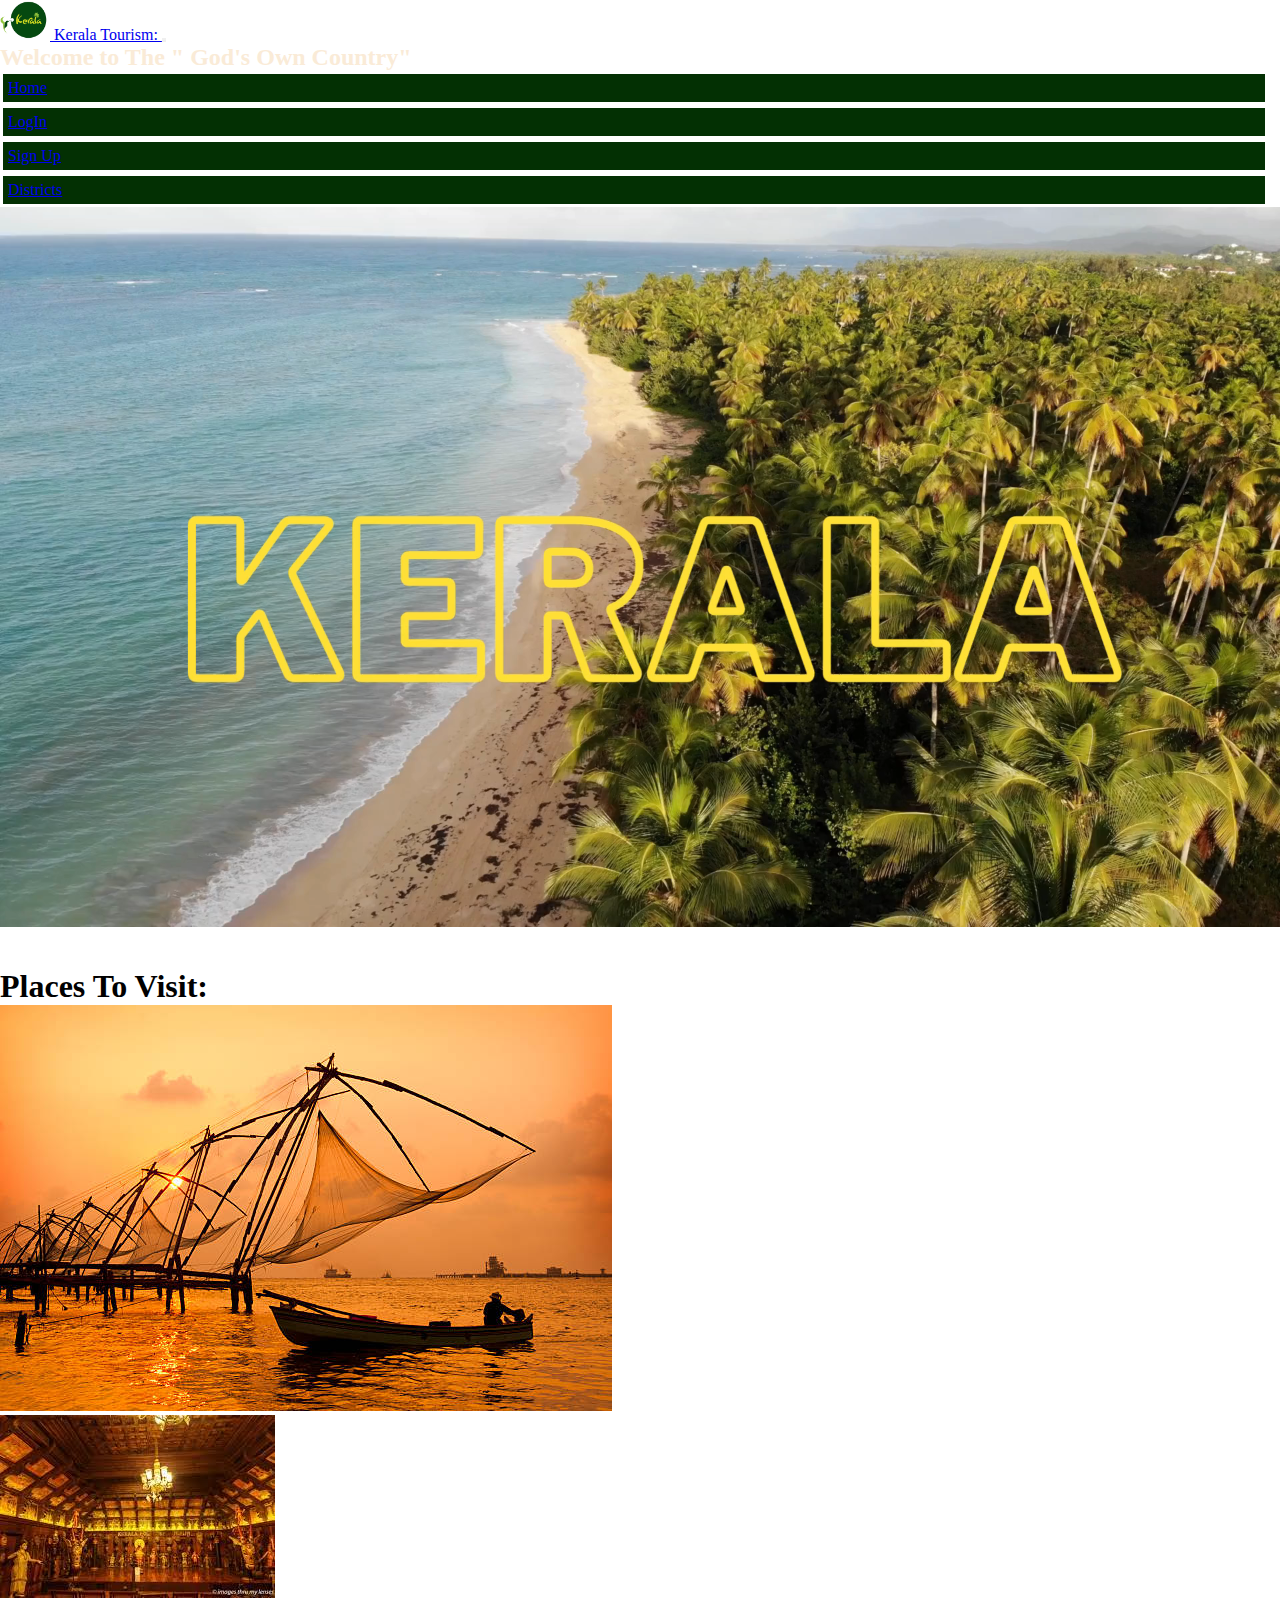
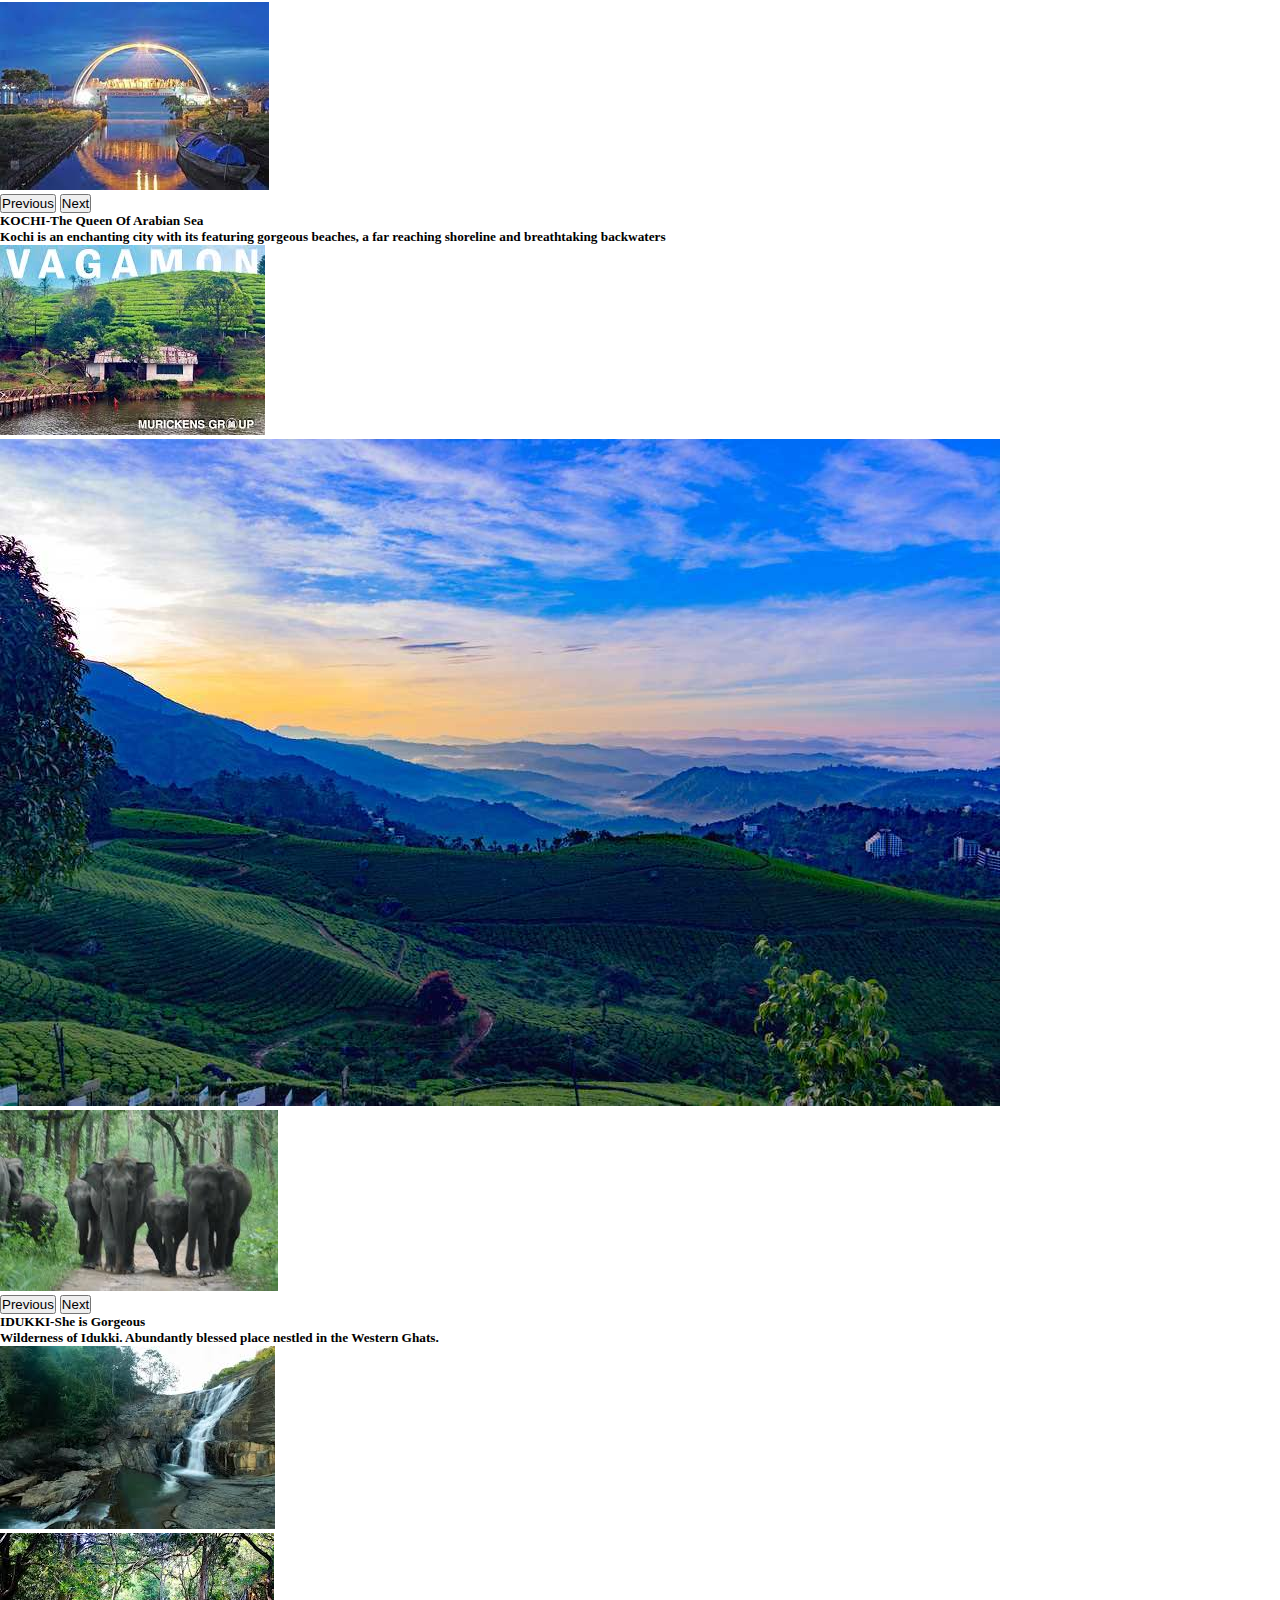
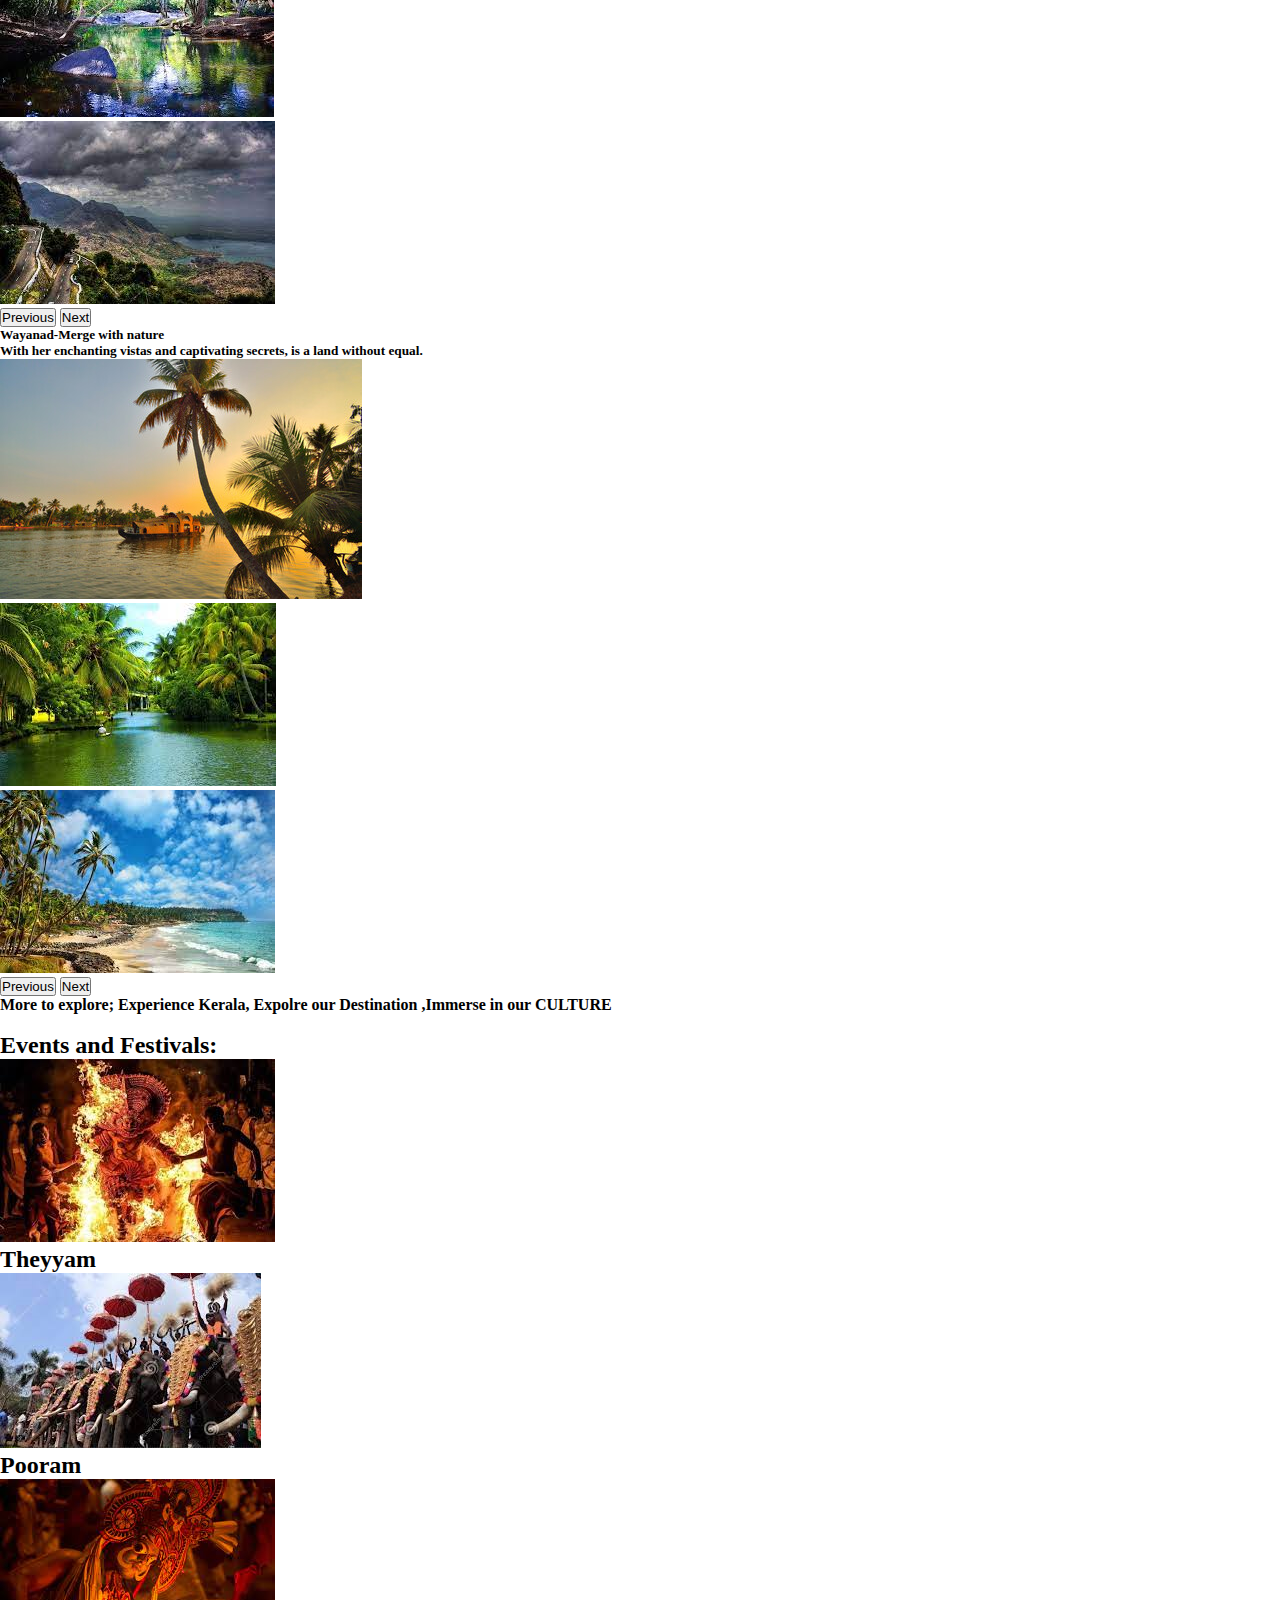
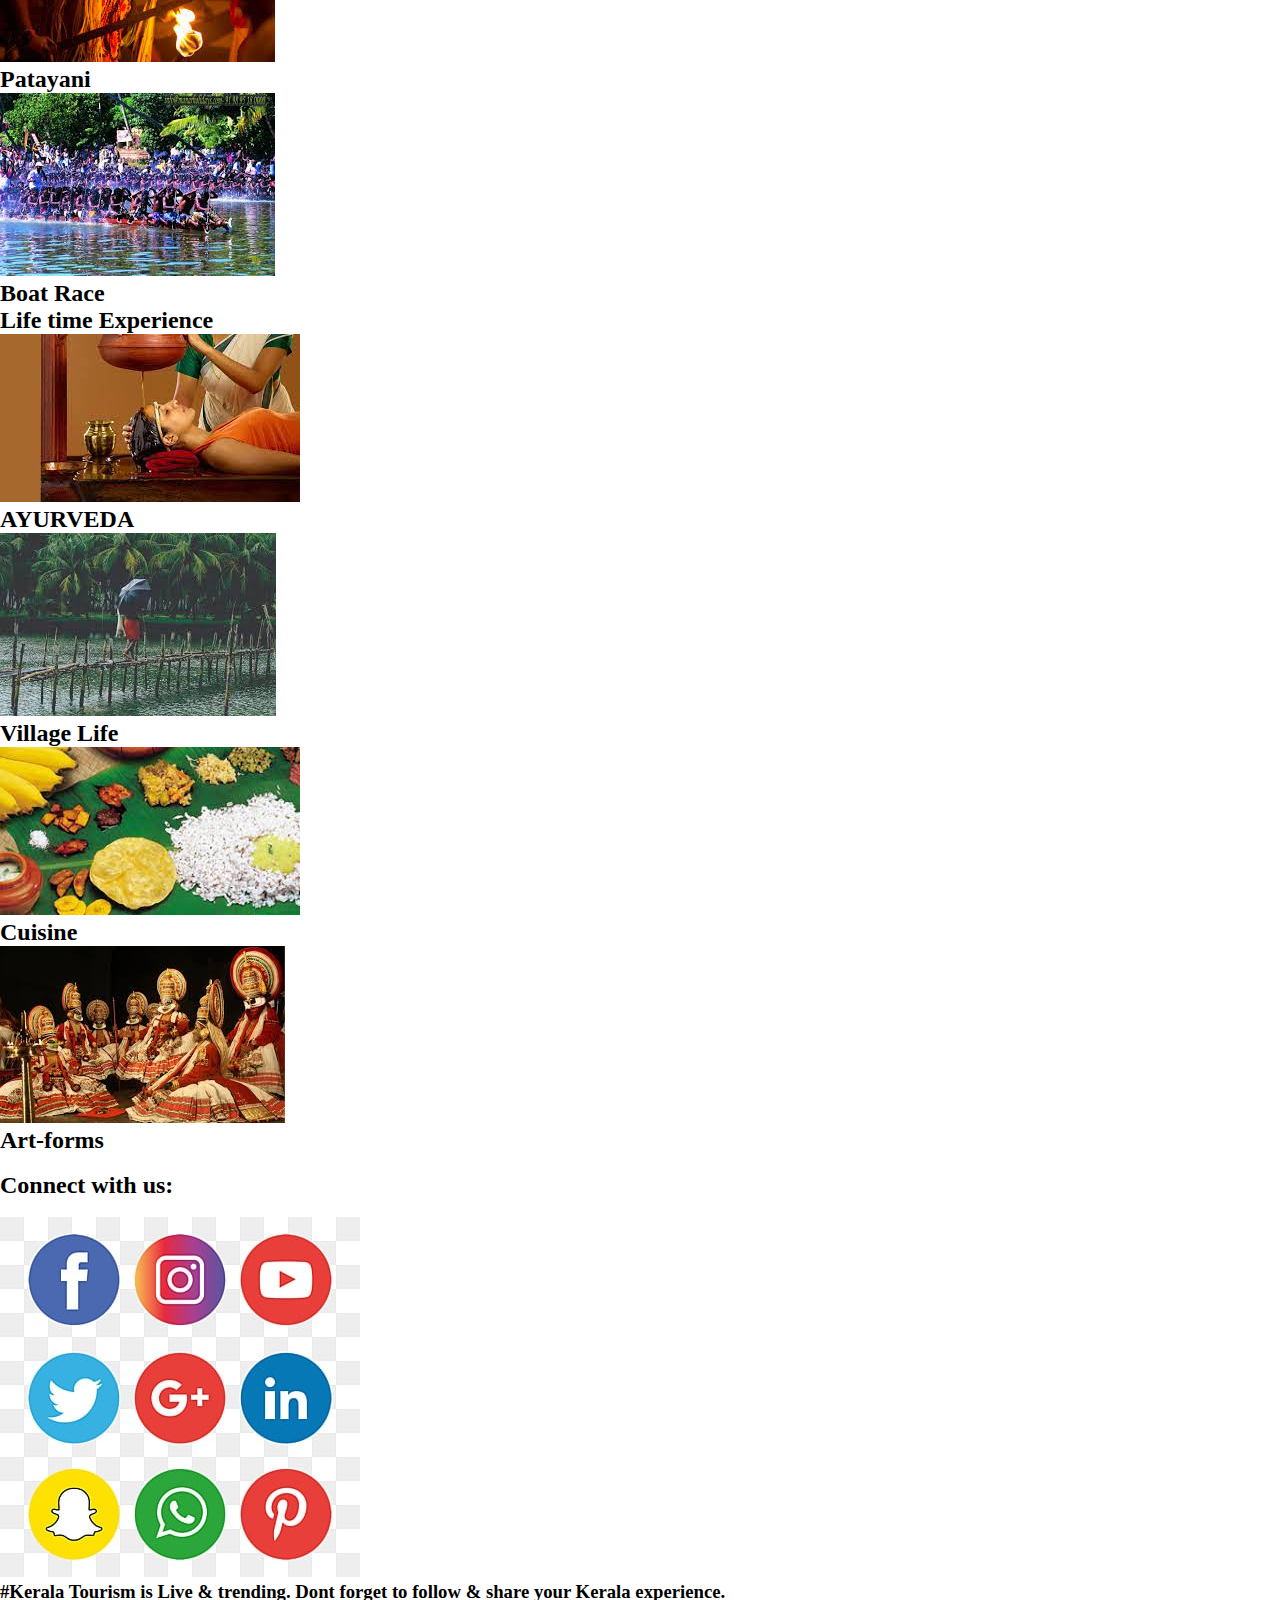
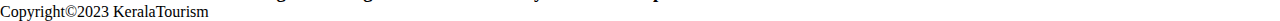
<file: index.html>
<!DOCTYPE html>
<html lang="en">
<head>
    <meta charset="UTF-8">
    <meta http-equiv="X-UA-Compatible" content="IE=edge">
    <meta name="viewport" content="width=device-width, initial-scale=1.0">
    <title>Kerala tourism;</title>
     <link rel="stylesheet" href="style.css">
    <link href="https://cdn.jsdelivr.net/npm/bootstrap@5.3.0-alpha3/dist/css/bootstrap.min.css" rel="stylesheet" integrity="sha384-KK94CHFLLe+nY2dmCWGMq91rCGa5gtU4mk92HdvYe+M/SXH301p5ILy+dN9+nJOZ" crossorigin="anonymous">
    <script src="https://cdn.jsdelivr.net/npm/bootstrap@5.3.0-alpha3/dist/js/bootstrap.bundle.min.js" integrity="sha384-ENjdO4Dr2bkBIFxQpeoTz1HIcje39Wm4jDKdf19U8gI4ddQ3GYNS7NTKfAdVQSZe" crossorigin="anonymous"></script>
</head>
 <body>
    <nav class="navbar navbar-expand-lg bg-success " class="header">
      <div class="container-fluid">
        <a class="navbar-brand text-white" href="#">
          <img src="images/logo.png" alt="Logo" width="50" height="40" class="d-inline-block align-text-top ">
          Kerala Tourism:
        </a>
        <button class="navbar-toggler " type="button" data-bs-toggle="collapse" data-bs-target="#navbarSupportedContent" aria-controls="navbarSupportedContent" aria-expanded="false" aria-label="Toggle navigation">
            <span class="navbar-toggler-icon  "></span>
          
        </button>
        <div class="wel"  ><h2>Welcome to  The " God's Own Country"</h2>
        </div>
        <div class="nav" class="collapse navbar-collapse" id="navbarSupportedContent">
          <ul class="navbar-nav ms-auto mb-2 mb-lg-0">
            <li class="nav-item">
              <a class="nav-link active text-white" aria-current="page" href="index.html">Home</a>
            </li>
            <li class="nav-item">
              <a class="nav-link text-white" href="login.html">LogIn</a>
            </li>
            <li class="nav-item">
              <a class="nav-link text-white "href="signup.html">Sign Up</a>
            </li>
            <li class="nav-item">
              <a class="nav-link text-white" href="district.html">Districts</a>
            </li>
              
          </ul>

        </div>
      </div>
    </nav>
  <!-- main container -->
    <div class="container-fluid" >
     <!-- firstline -->
      <div class="row bg-dark "  >
        <div class="col-lg-2"  width="100%">
          <!-- <img src="images/part.jpg "class="sid1" alt="" >  -->
        </div>
        <div class="col-lg-8">
          <video  loop width="100%" height="row" autoplay><source  src="images/kerala (1).mp4" type="video/ogg"></video>
        </div>
        <div class="col-lg-2">
          <!-- <img src="images/part.jpg "class="sid1" alt=""  >  -->
        </div>
      </div>
     <!-- scnd line -->
      <div class="container-fluid row " id="cad" >
        <H1><br>Places To Visit:</H1>
        <div class="container row mb-2" >
          <!-- carrd1 -->
         <div class="col-lg-3">
             <div class="card h-100">
              
                 <!-- <div class="card-body"> -->
                 <!-- hai -->
              <div id="carouselExampleAutoplaying" class="carousel slide" data-bs-ride="carousel">
                <div class="carousel-inner">
                 <div class="carousel-item active">
                     <img src="images/kochi1.jpg" class="d-block w-100 h-100" alt="KOCHI">
                   </div>
                   <div class="carousel-item">
                     <img src="images/kochi.6.1.jpg" class="d-block w-100 h-100" alt="KOCHI">
                   </div>
                   <div class="carousel-item">
                     <img src="images/kochi5.jpg" class="d-block w-100 h-100" alt="KOCHI">
                   </div>
                  </div>
                  <button class="carousel-control-prev" type="button" data-bs-target="#carouselExampleAutoplaying" data-bs-slide="prev">
                   <span class="carousel-control-prev-icon" aria-hidden="true"></span>
                   <span class="visually-hidden">Previous</span>
                  </button>
                  <button class="carousel-control-next" type="button" data-bs-target="#carouselExampleAutoplaying" data-bs-slide="next">
                   <span class="carousel-control-next-icon" aria-hidden="true"></span>
                   <span class="visually-hidden">Next</span>
                  </button>
                </div>
                  <h5 class="card-title"><B> KOCHI-The Queen Of Arabian Sea</B></h5>
                  <p class="card-text "> <h5> Kochi is an enchanting city  with its featuring gorgeous beaches, a far reaching shoreline and breathtaking backwaters</h5></p>
           </div>
           </div>
          
     <!-- card2       -->
          <div class="col-lg-3">
            <div class="card h-100">
              
              
                <div id="carouselExampleAutoplaying" class="carousel slide" data-bs-ride="carousel">
                  <div class="carousel-inner">
                    <div class="carousel-item active">
                      <img src="images/vag.jpg" class="d-block w-100 h-100" alt="IDUKKI">
                    </div>
                    <div class="carousel-item">
                      <img src="images/ID2.png" class="d-block w-100 h-100" alt="IDUKKI">
                    </div>
                    <div class="carousel-item">
                      <img src="images/idu4.jpg" class="d-block w-100 h-100" alt="IDUKKI">
                    </div>
                  </div>
                  <button class="carousel-control-prev" type="button" data-bs-target="#carouselExampleAutoplaying" data-bs-slide="prev">
                    <span class="carousel-control-prev-icon" aria-hidden="true"></span>
                    <span class="visually-hidden">Previous</span>
                  </button>
                  <button class="carousel-control-next" type="button" data-bs-target="#carouselExampleAutoplaying" data-bs-slide="next">
                    <span class="carousel-control-next-icon" aria-hidden="true"></span>
                    <span class="visually-hidden">Next</span>
                  </button>
                </div>



                <h5 class="card-title "><B>IDUKKI-She is Gorgeous </B></h5>
                <p class="card-text "><h5>Wilderness of Idukki. Abundantly blessed place nestled in the Western Ghats.</h5></p>
              
            </div>
          </div>
     <!-- crd3    -->
          <div class="col-lg-3">
             <div class="card h-100">
               <div id="carouselExampleAutoplaying" class="carousel slide" data-bs-ride="carousel">
                 <div class="carousel-inner">
                    <div class="carousel-item active">
                     <img src="images/wayn.jpg" class="d-block w-100 h-100" alt="Wayanad">
                    </div>
                    <div class="carousel-item">
                     <img src="images/wyn5.jpg" class="d-block w-100 h-100" alt="Wayanad">
                    </div>
                    <div class="carousel-item">
                     <img src="images/wyn1.jpg" class="d-block w-100 h-100" alt="Wayanad">
                     </div>
                 </div>
                   <button class="carousel-control-prev" type="button" data-bs-target="#carouselExampleAutoplaying" data-bs-slide="prev">
                     <span class="carousel-control-prev-icon" aria-hidden="true"></span>
                     <span class="visually-hidden">Previous</span>
                   </button>
                   <button class="carousel-control-next" type="button" data-bs-target="#carouselExampleAutoplaying" data-bs-slide="next">
                     <span class="carousel-control-next-icon" aria-hidden="true"></span>
                     <span class="visually-hidden">Next</span>
                   </button>
                     <h5 class="card-title"><B>Wayanad-Merge with nature</B></h5>
                    <p class="card-text"><h5> With her enchanting vistas and captivating secrets, is a land without equal.</h5></p>
               </div>
             </div>
           </div>

<!-- card4 -->
          <div class="col-lg-3">
              <div class="card h-100">
               <div id="carouselExampleAutoplaying" class="carousel slide" data-bs-ride="carousel">
                  <div class="carousel-inner">
                     <div class="carousel-item active">
                        <img src="images/bckw.jpg" class="d-block w-100" alt="...">
                     </div>
                     <div class="carousel-item">
                        <img src="images/alapi.jpg" class="d-block w-100" alt="...">
                      </div>
                      <div class="carousel-item">
                         <img src="images/beach.jpg" class="d-block w-100" alt="...">
                      </div>
                   </div>
                       <button class="carousel-control-prev" type="button" data-bs-target="#carouselExampleAutoplaying" data-bs-slide="prev">
                          <span class="carousel-control-prev-icon" aria-hidden="true"></span>
                          <span class="visually-hidden">Previous</span>
                       </button>
                       <button class="carousel-control-next" type="button" data-bs-target="#carouselExampleAutoplaying" data-bs-slide="next">
                           <span class="carousel-control-next-icon" aria-hidden="true"></span>
                          <span class="visually-hidden">Next</span>
                       </button>
                          <!-- <h2 class="card-title"><h3>kerala</h3> -->
                          <p class="card-text "><h4>More to explore; Experience Kerala, Expolre our Destination ,Immerse in our CULTURE</h4></p>
                 </div>
              </div>
            </div>
      </div>
      </div> 

      <!-- thirdline -->
      <div class="container-fluid ">
        <br>
       
          <div class="row bg-dark  text-white">
            
            <div class="col-lg-6 mt-5 mb-5">
              <h2> Events and Festivals:</h2>
              <div class="row row-cols-1 row-cols-md-2 g-4">
                <div class="col">
                  <div class="card">
                    <img src="images/theyyy.jpg" class="card-img-top" alt="Theyyam">
                    <div class="card-body">
                      <h2 class="">Theyyam</h2>
                    </div>
                  </div>
                </div>
                <div class="col">
                  <div class="card">
                    <img src="images/pooram.jpg" class="card-img-top" alt="...">
                    <div class="card-body">
                      <h2 class="card-title">Pooram</h2>
                    </div>
                  </div>
                </div>
                <div class="col">
                  <div class="card">
                    <img src="images/pata.jpg" class="card-img-top" alt="...">
                    <div class="card-body">
                      <h2 class="card-title">Patayani</h5>
                    </div>
                  </div>
                </div>
                <div class="col">
                  <div class="card">
                    <img src="images/bot.jpg" class="card-img-top" alt="...">
                    <div class="card-body">
                      <h2 class="card-title">Boat Race</h5>
                     </div>
                  </div>
                </div>
              </div>
           
            </div>
             <!-- scndcol -->
             
            <div class="col-lg-6 mt-5">
              <h2>Life time Experience</h2>
              <div class="row row-cols-1 row-cols-md-2 g-4">
                <div class="col">
                  <div class="card h-100">
                    <img src="images/ayu2.jpg" class="card-img-top h-100" alt="ayurveda">
                    <div class="card-body">
                      <h2 class="card-title">AYURVEDA</h2>
                      
                    </div>
                  </div>
                </div>
                <div class="col">
                  <div class="card h-100">
                    <img src="images/VILI.jpg" class="card-img-top" alt="villagr Life">
                    <div class="card-body">
                      <h2 class="card-title">Village Life</h2>
                      
                    </div>
                  </div>
                </div>
                <div class="col">
                  <div class="card h-100">
                    <img src="images/cus.jpg" class="card-img-top h-100" alt="cuisine">
                    <div class="card-body">
                      <h2 class="card-title">Cuisine</h2>
                    
                    </div>
                  </div>
                </div>
                <div class="col">
                  <div class="card h-100">
                    <img src="images/kath.jpg" class="card-img-top h-100" alt="art-forns">
                    <div class="card-body">
                      <h2 class="card-title">Art-forms</h2>
                      
                    </div>
                  </div>
                </div>
              </div>
            
              
              
           </div>
         </div>
       </div>
                  
               
      <div class="col text-center">
        <br>
        <h2> Connect with us:</h2><br>
         <img src="images/log.jpg" alt="logo">
        <h3>#Kerala Tourism is Live & trending. Dont forget to follow & share your Kerala experience.</h3>
        
        
      </div>
            
    </div>   
      <footer id="sticky-footer" class="flex-shrink-0 py-4 bg-success text-white-50 ">
        <p class="text-center"> Copyright&copy2023  KeralaTourism</p>
      </footer>   
  </body>
</html>
</file>
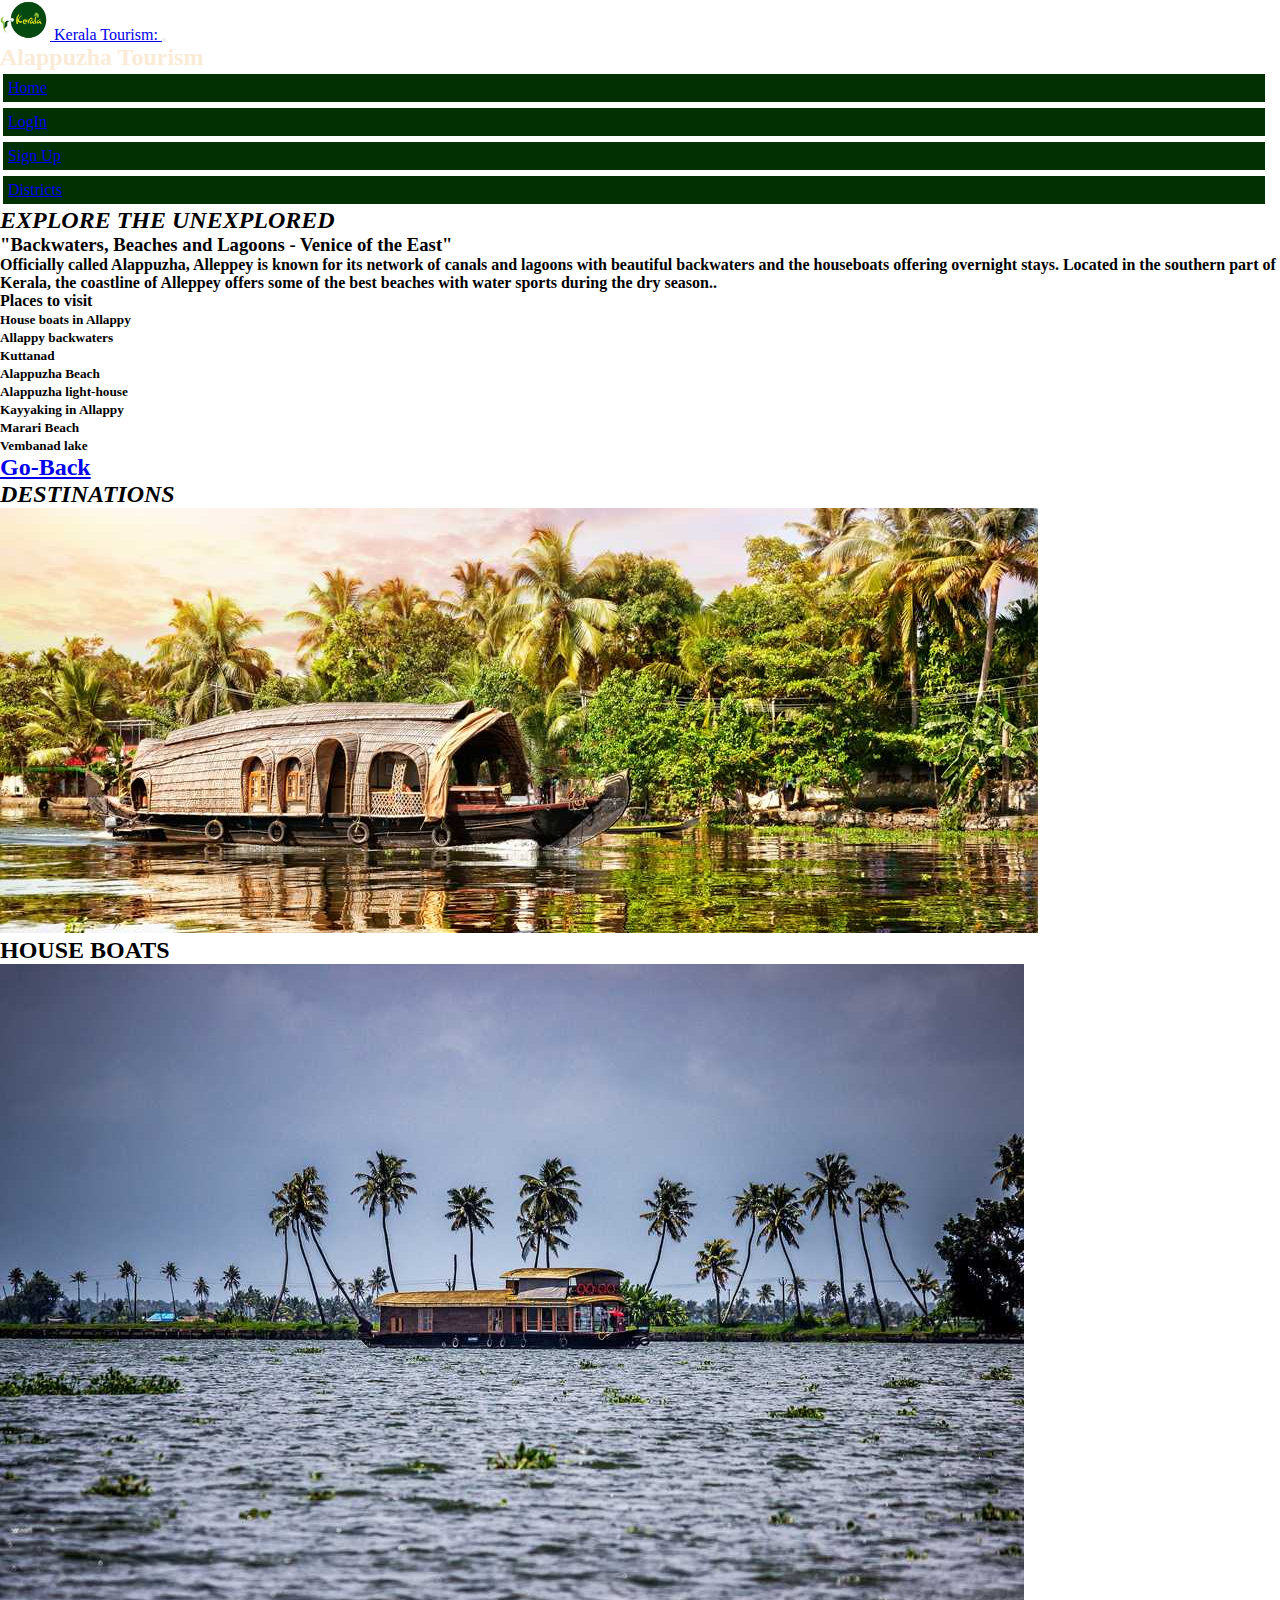
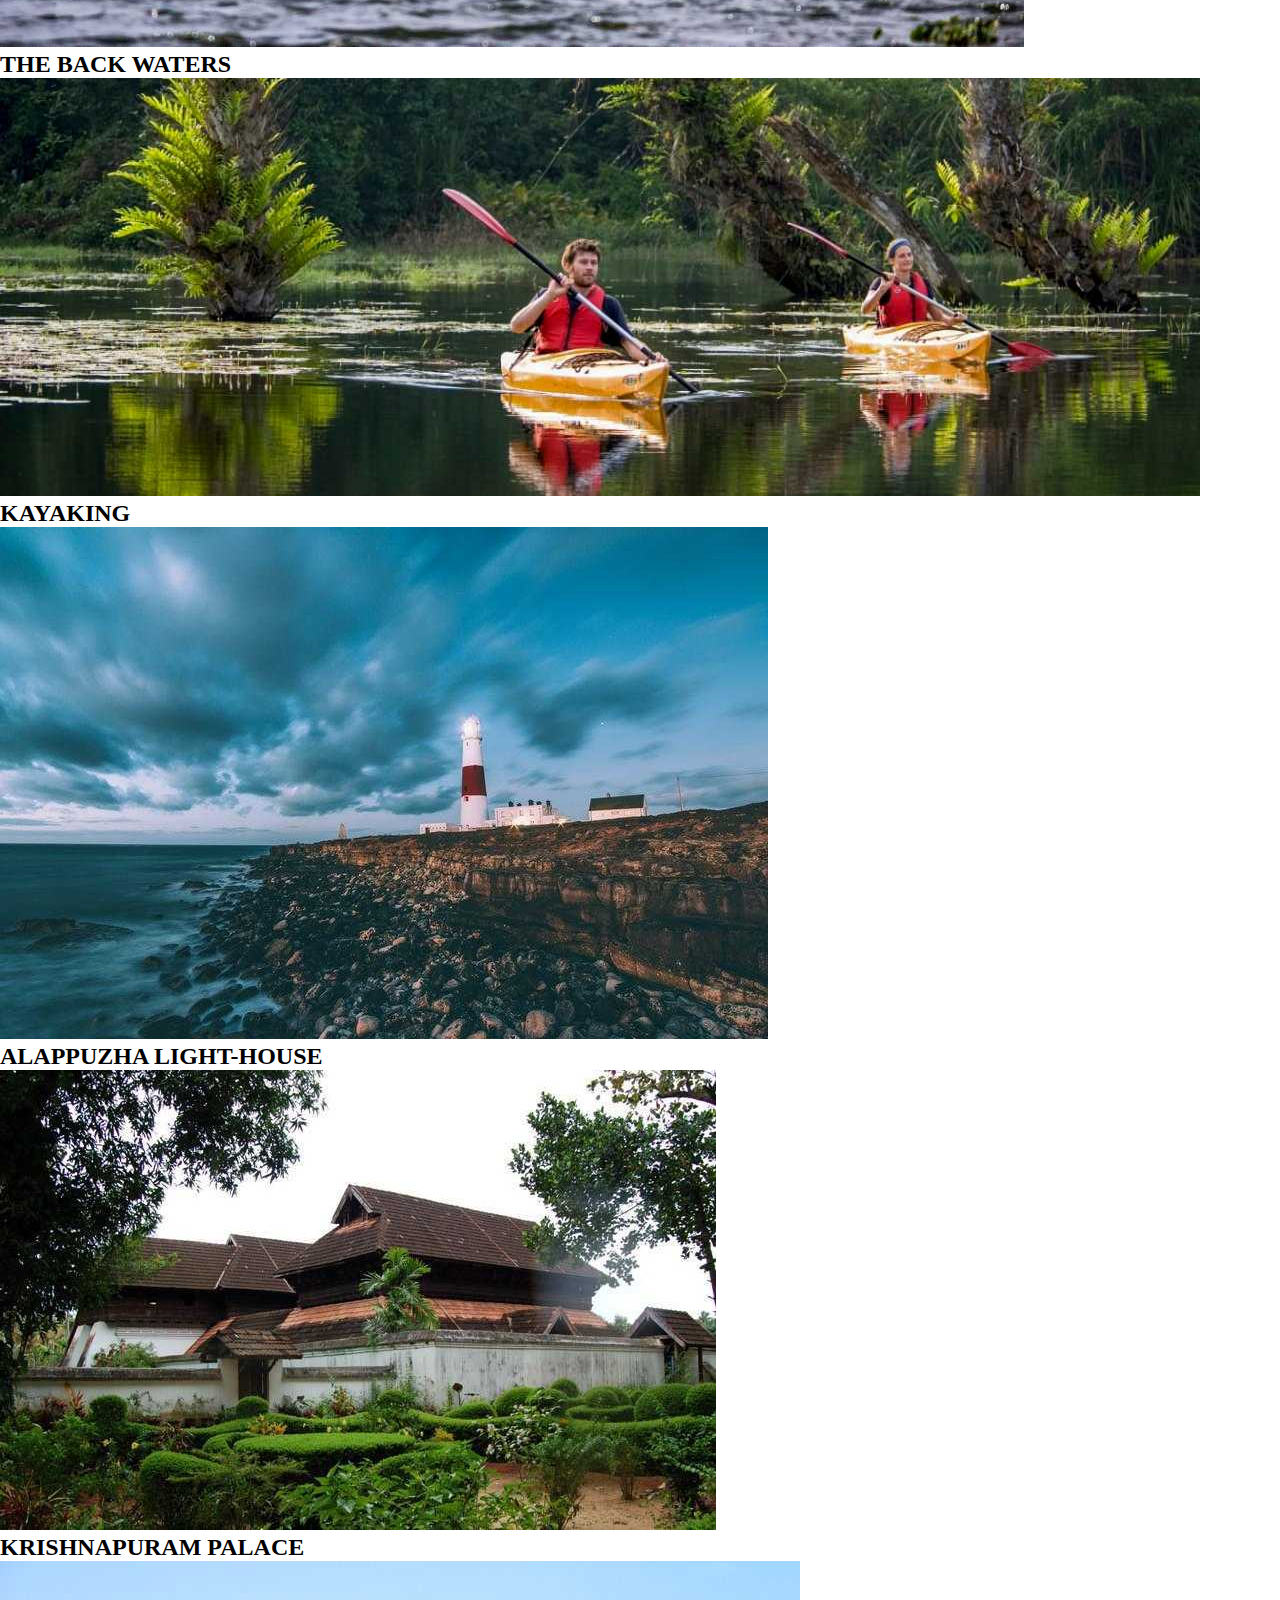
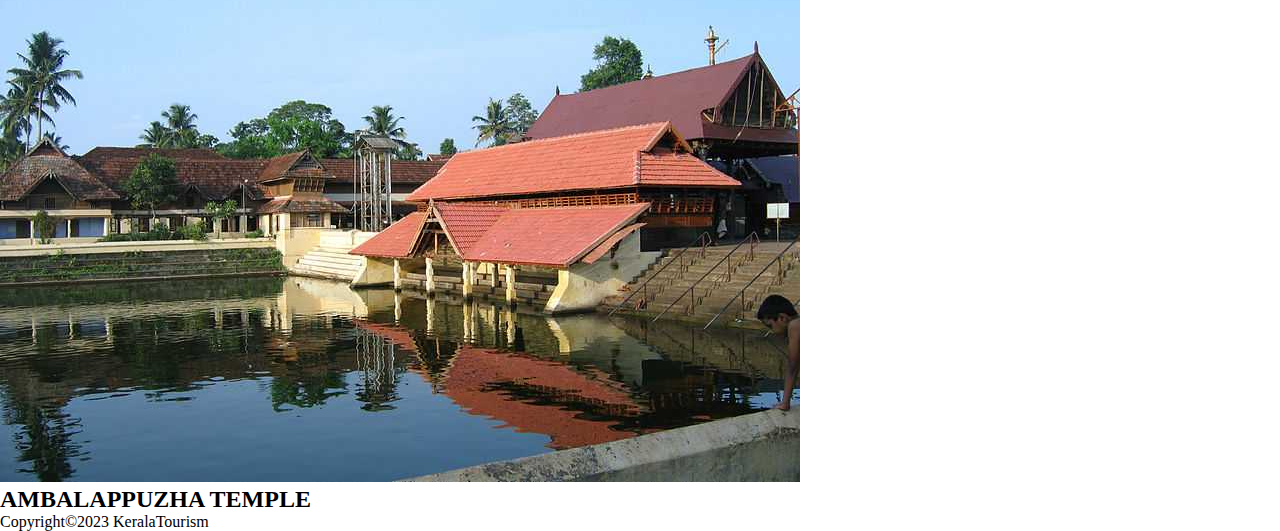
<file: alappi.html>
<!DOCTYPE html>
<html lang="en">
<head>
    <meta charset="UTF-8">
    <meta http-equiv="X-UA-Compatible" content="IE=edge">
    <meta name="viewport" content="width=device-width, initial-scale=1.0">
    <title>Kerala tourism: Alappuzha</title>
     <link rel="stylesheet" href="style.css">
    <link href="https://cdn.jsdelivr.net/npm/bootstrap@5.3.0-alpha3/dist/css/bootstrap.min.css" rel="stylesheet" integrity="sha384-KK94CHFLLe+nY2dmCWGMq91rCGa5gtU4mk92HdvYe+M/SXH301p5ILy+dN9+nJOZ" crossorigin="anonymous">
    <script src="https://cdn.jsdelivr.net/npm/bootstrap@5.3.0-alpha3/dist/js/bootstrap.bundle.min.js" integrity="sha384-ENjdO4Dr2bkBIFxQpeoTz1HIcje39Wm4jDKdf19U8gI4ddQ3GYNS7NTKfAdVQSZe" crossorigin="anonymous"></script>
</head>
 <body>
    <nav class="navbar navbar-expand-lg bg-dark  " >
      <div class="container-fluid">
        <a class="navbar-brand text-white" href="#" >
          <img src="images/logo.png" alt="Logo" width="50" height="40" class="d-inline-block align-text-top ">
          Kerala Tourism:
        </a>
        <button class="navbar-toggler " type="button" data-bs-toggle="collapse" data-bs-target="#navbarSupportedContent" aria-controls="navbarSupportedContent" aria-expanded="false" aria-label="Toggle navigation">
            <span class="navbar-toggler-icon  "></span>
          
        </button>
        <div class="wel"  ><h2>Alappuzha Tourism</h2>
        </div>
        <div class="nav" class="collapse navbar-collapse" id="navbarSupportedContent">
          <ul class="navbar-nav ms-auto mb-2 mb-lg-0">
            <li class="nav-item">
              <a class="nav-link  text-white" aria-current="page" href="index.html">Home</a>
            </li>
            <li class="nav-item">
              <a class="nav-link text-white" href="login.html">LogIn</a>
            </li>
            <li class="nav-item">
              <a class="nav-link text-white "href="signup.html">Sign Up</a>
            </li>
            <li class="nav-item">
              <a class="nav-link active text-white" href="district.html">Districts</a>
            </li>
              
          </ul>

        </div>
      </div>
    </nav>
    <div class="container-fluid row bg-dark m-2  text-white"><h2><i>EXPLORE THE UNEXPLORED</i></h2></div>
    <div class="continer-fluid row">
        <div class ="col-lg-3 bg-dark"></div>
        <div class="col-lg-6">
            <h3> <b> "Backwaters, Beaches and Lagoons - Venice of the East"</b></h3>
            <p><H4>Officially called Alappuzha, Alleppey is known for its network of canals and lagoons with beautiful backwaters and the houseboats offering overnight stays. Located in the southern part of Kerala, the coastline of Alleppey offers some of the best beaches with water sports during the dry season..</H4></p>
            <h4>Places to visit</h4>

             <ul>
                <li><h5>  House boats in Allappy</h5></li>
                <li> <h5>Allappy backwaters</h5></li>
                <li> <h5>Kuttanad</h5></li>
                <li> <h5>Alappuzha Beach</h5></li>
                <li><h5>Alappuzha light-house</h5></li>
                <li><h5>Kayyaking in Allappy</h5></li>
                <li><h5>Marari Beach</h5></li>
                <li><h5>Vembanad lake</h5></li>
             </ul>
             <a href="district.html"><h2> Go-Back </h2> </a>
        </div>
        <div class ="col-lg-3 bg-dark"></div>
    </div>
    <div class="container-fluid row bg-dark text-white m-2 "><h2><i>DESTINATIONS</i></h2></div>

    
      <!-- try2 -->
      <div class="row row-cols-1 row-cols-md-3 g-4">
        <div class="col">
          <div class="card h-100">
            <img src="images/alap2.jpg" class="card-img-top h-100" alt="HOUSEBOATS">
            <div class="card-body">
              <h2 class="">HOUSE BOATS</h2>
            </div>
          </div>
        </div>
        <div class="col">
          <div class="card">
            <img src="images/ALAP3.jpg" class="card-img-top" alt="BACKWTRS">
            <div class="card-body">
              <h2 class="card-title">THE BACK WATERS</h2>
            </div>
          </div>
        </div>
        <div class="col">
          <div class="card h-100">
            <img src="images/ALAP6.jpg" class="card-img-top h-100" alt="KAYANKING">
            <div class="card-body">
              <h2 class="card-title h-100">KAYAKING</h5>
            </div>
          </div>
        </div>
        <div class="col">
          <div class="card">
            <img src="images/alap1.jpeg" class="card-img-top" alt="plantations">
            <div class="card-body">
              <h2 class="card-title">ALAPPUZHA LIGHT-HOUSE</h5>
             </div>
          </div>
        </div>
        <div class="col">
            <div class="card  h-100">
              <img src="images/ALAP7.jpg" class="card-img-top h-100" alt="KRISHNAPURAM PALACE">
              <div class="card-body">
                <h2 class="card-title">KRISHNAPURAM PALACE</h5>
               </div>
            </div>
          </div>
          <div class="col">
            <div class="card h-100">
              <img src="images/ALP9.jpg" class="card-img-top h-100 " alt="WATERFALLS">
              <div class="card-body">
                <h2 class="card-title">AMBALAPPUZHA TEMPLE </h5>
               </div>
            </div>
          </div>
      </div>
      <footer id="sticky-footer" class="flex-shrink-0 py-4 bg-dark text-white-50 ">
        <p class="text-center"> Copyright&copy2023  KeralaTourism</p>
      </footer>   
  </body>
</html>
</file>
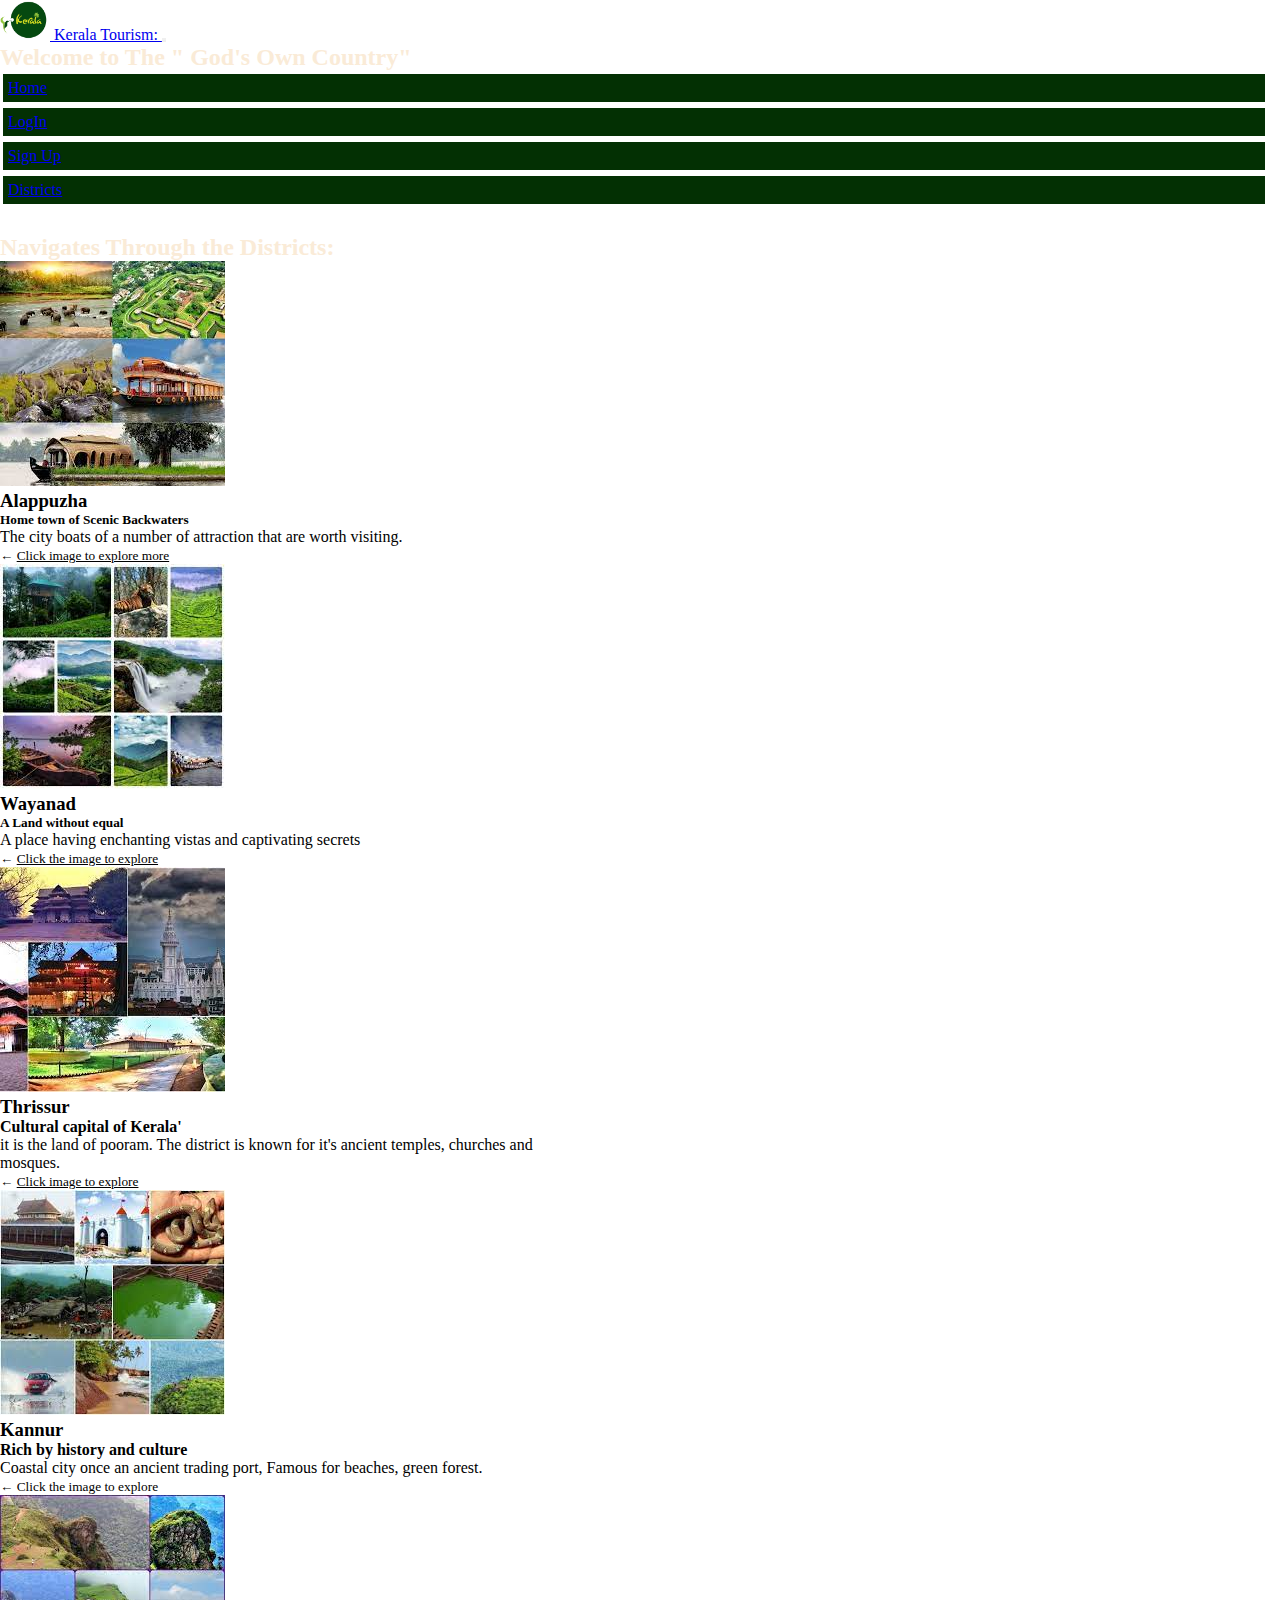
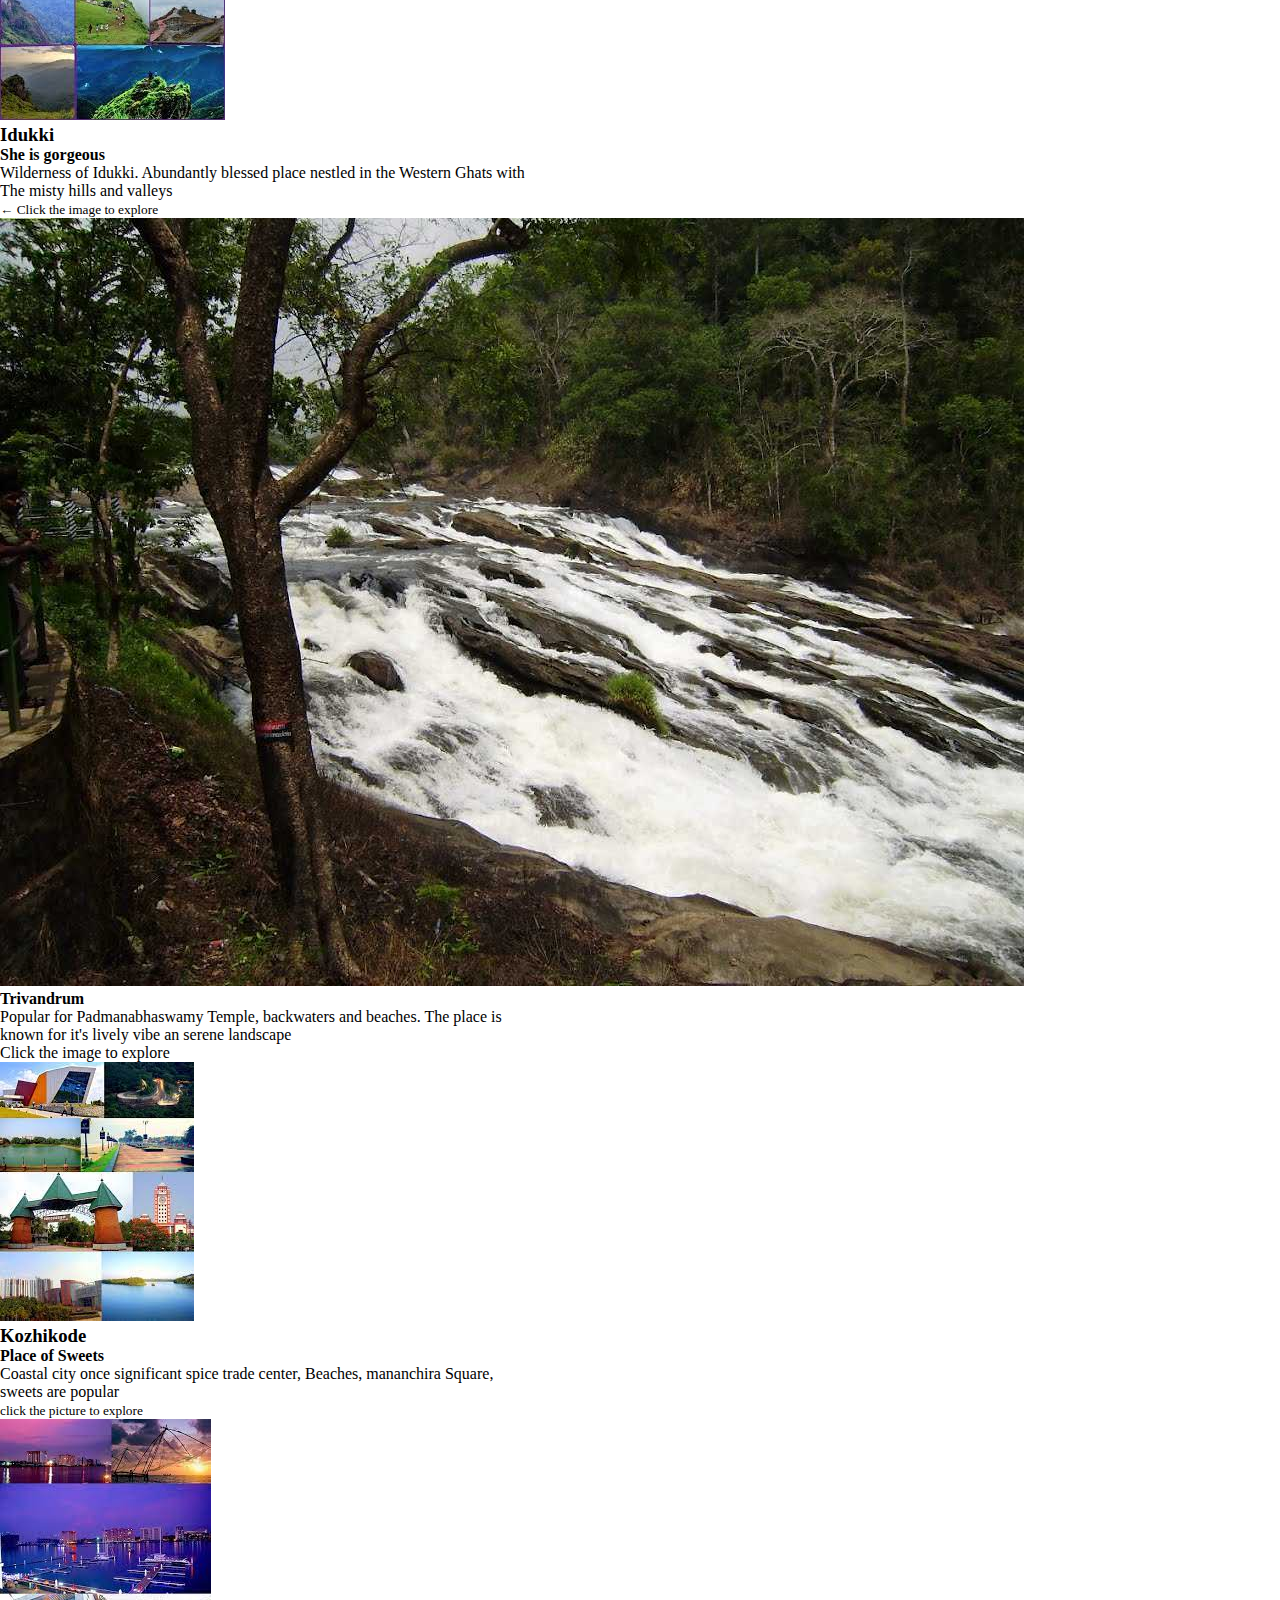
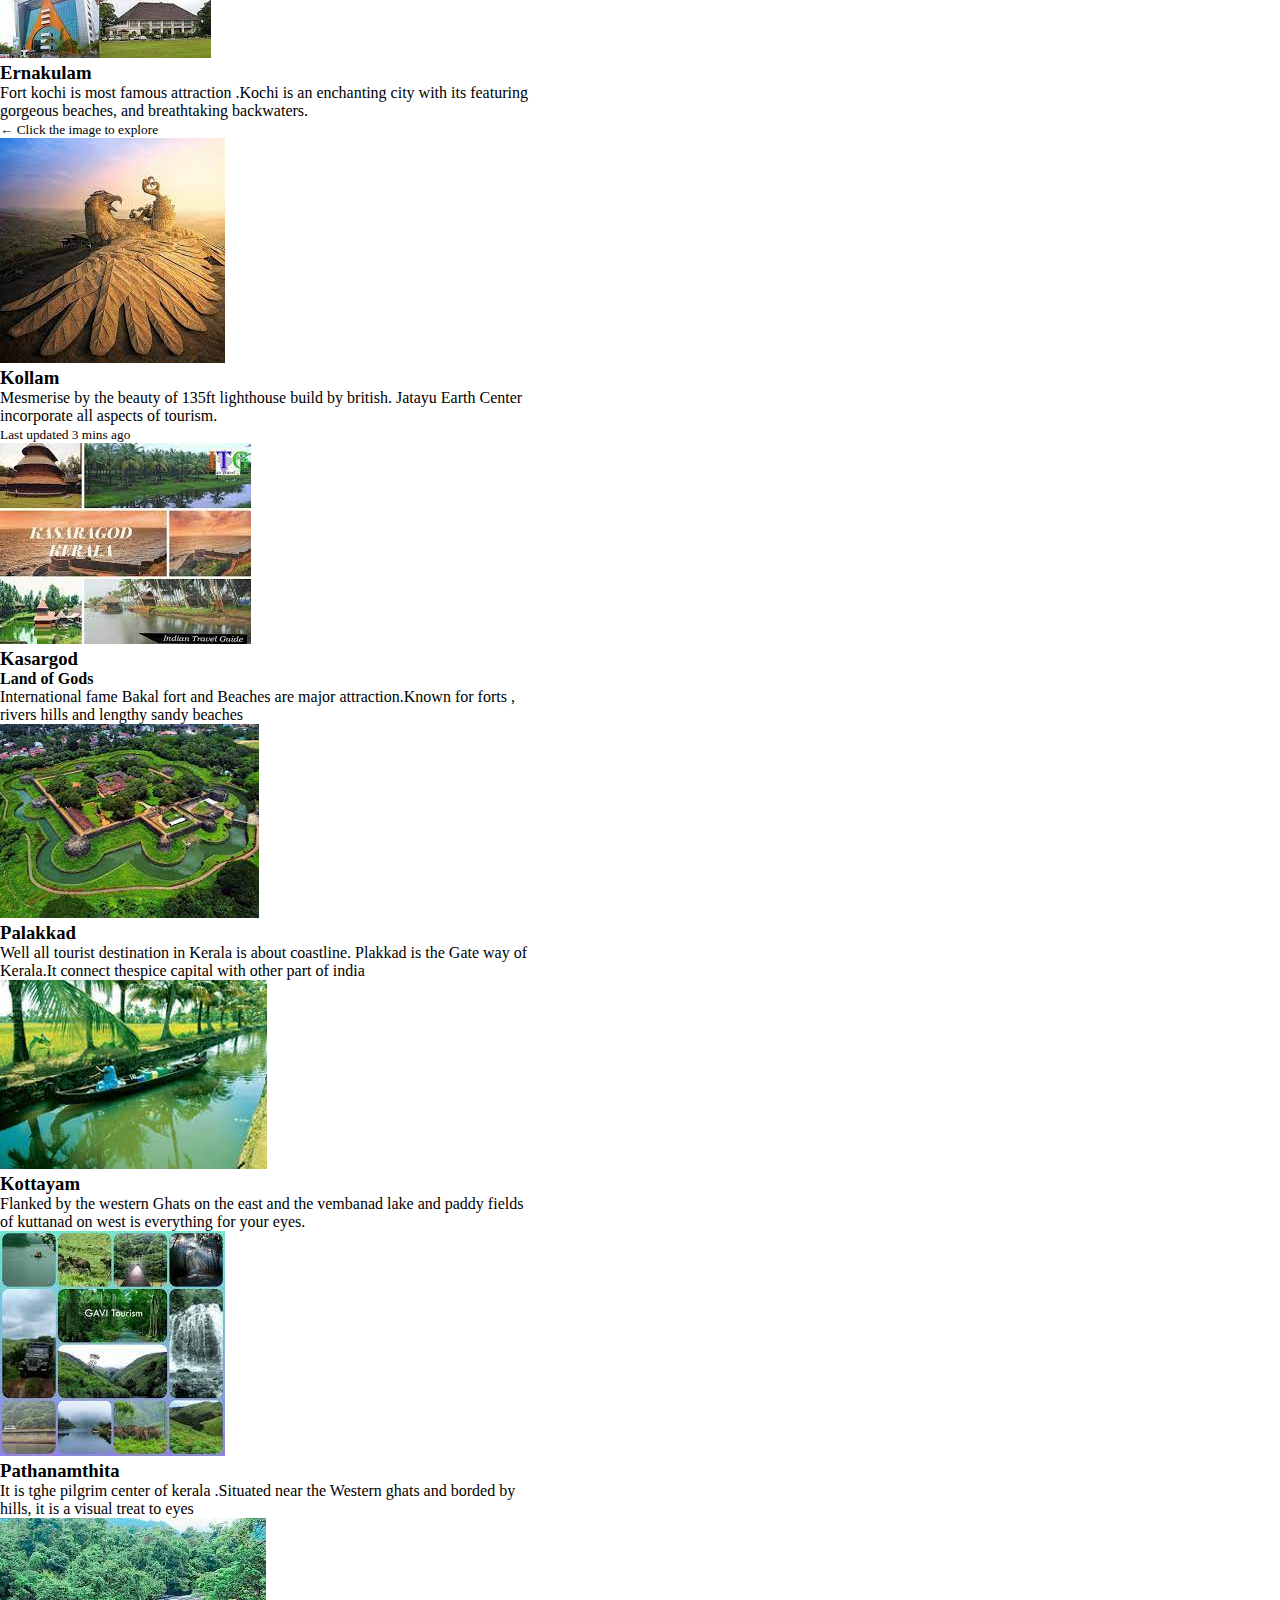
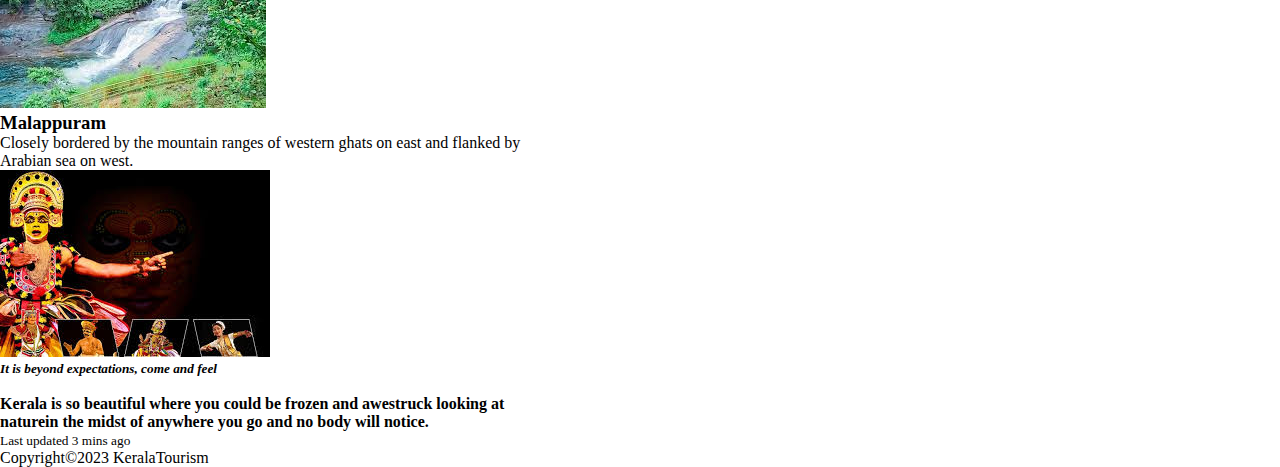
<file: district.html>
<!DOCTYPE html>
<html lang="en">
<head>
    <meta charset="UTF-8">
    <meta http-equiv="X-UA-Compatible" content="IE=edge">
    <meta name="viewport" content="width=device-width, initial-scale=1.0">
    <title>Kerala tourism - districts</title>
     <link rel="stylesheet" href="style.css">
    <link href="https://cdn.jsdelivr.net/npm/bootstrap@5.3.0-alpha3/dist/css/bootstrap.min.css" rel="stylesheet" integrity="sha384-KK94CHFLLe+nY2dmCWGMq91rCGa5gtU4mk92HdvYe+M/SXH301p5ILy+dN9+nJOZ" crossorigin="anonymous">
    <script src="https://cdn.jsdelivr.net/npm/bootstrap@5.3.0-alpha3/dist/js/bootstrap.bundle.min.js" integrity="sha384-ENjdO4Dr2bkBIFxQpeoTz1HIcje39Wm4jDKdf19U8gI4ddQ3GYNS7NTKfAdVQSZe" crossorigin="anonymous"></script>
</head>
 <body>
    <nav class="navbar navbar-expand-lg bg-success  " >
      <div class="container-fluid">
        <a class="navbar-brand text-white" href="#" >
          <img src="images/logo.png" alt="Logo" width="50" height="40" class="d-inline-block align-text-top ">
          Kerala Tourism:
        </a>
        <button class="navbar-toggler " type="button" data-bs-toggle="collapse" data-bs-target="#navbarSupportedContent" aria-controls="navbarSupportedContent" aria-expanded="false" aria-label="Toggle navigation">
            <span class="navbar-toggler-icon  "></span>
          
        </button>
        <div class="wel"  ><h2>Welcome to  The " God's Own Country"</h2>
        </div>
        <div class="nav" class="collapse navbar-collapse" id="navbarSupportedContent">
          <ul class="navbar-nav ms-auto mb-2 mb-lg-0">
            <li class="nav-item">
              <a class="nav-link  text-white" aria-current="page" href="index.html">Home</a>
            </li>
            <li class="nav-item">
              <a class="nav-link text-white" href="login.html">LogIn</a>
            </li>
            <li class="nav-item">
              <a class="nav-link text-white "href="signup.html">Sign Up</a>
            </li>
            <li class="nav-item">
              <a class="nav-link active text-white" href="district.html">Districts</a>
            </li>
              
          </ul>

        </div>
      </div>
    </nav>
     <!-- line1 -->
    <div class="container-fluid bg-dark">
      <div class="row" >
         
         <h2 id="for"> <br>Navigates Through the Districts:</h2>
        
        <div class="col-lg-4 mt-5">
         <div class="card h-100 " style="max-width: 540px;  " >
           <div class="row g-0">
              <div class="col-md-6 mt-2  ">
            
                <a href="alappi.html" ><img src="images/alap.col2.jpg" class="img-fluid rounded-start" alt="Alappuzha" height="100%"></a>
              </div>
              <div class="col-md-6 ">
                <div class="card-body ">
                   <h3 class="card-title">Alappuzha</h3> <h5>Home town of Scenic Backwaters</h5>
                  <p class="card-text">The city boats of a number of attraction that are worth visiting.</p>
                  <p class="card-text "><small class="text-body-secondary "> <b>&#8592 </b><u>Click image to explore more</u></small></p>
                  
                </div>
             </div>
           </div>
         </div>
        </div>
        <!-- l.2 -->
        <div class="col-lg-4 mt-5">
          <div class="card h-100 " style="max-width: 540px; ">
            <div class="row g-0">
               <div class="col-md-6 mt-2 ">
             
                 <a href="wayanad.html" ><img src="images/way.col.jpg" class="img-fluid rounded-start" alt="Alappuzha" height="100%"></a>
               </div>
               <div class="col-md-6 ">
                 <div class="card-body h-100 " >
                    <h3 class="card-title">Wayanad</h3>
                    <h5> A Land without equal</h5> 
                   <p class="card-text">A place having enchanting vistas and captivating secrets</p>
                   <p class="card-text"><small class="text-body-secondary"> <b>&#8592 </b><u>Click the image to explore</u></small></p>
                   
                 </div>
              </div>
            </div>
          </div>
        </div>
        <!-- 1.3 -->
        <div class="col-lg-4 mt-5">
          <div class="card h-100 " style="max-width: 540px; ">
            <div class="row g-0">
               <div class="col-md-6 mt-2 ">
             
                 <a href="thrissr.html" ><img src="images/tris.jpg" class="img-fluid rounded-start" alt="Thrissur" height="100%"></a>
               </div>
               <div class="col-md-6 ">
                 <div class="card-body">
                    <h3 class="card-title">Thrissur</h3> <h4> Cultural capital of Kerala'</h4>
                   <p class="card-text">it is the land of pooram. The district is known for it's ancient temples, churches and mosques.</p>
                   <p class="card-text"><small class="text-body-secondary"><b>&#8592 </b><u>Click image to explore</u></small></p>
                   
                 </div>
              </div>
            </div>
          </div>
        </div>
         <!-- 1.3 -->
        
        </div>
      </div>
        <!-- 2.1 -->
       <div class="row bg-dark "> 
        <div class="col-lg-4 mt-5 ">
         <div class="card h-100" style="max-width: 540px; ">
           <div class="row g-0">
              <div class="col-md-6 mt-2 ">
            
                <a href="kannur.html" ><img src="images/knr.jpg" class="img-fluid rounded-start" alt="Alappuzha" height="100%"></a>
              </div>
              <div class="col-md-6 ">
                <div class="card-body">
                   <h3 class="card-title">Kannur</h3> <h4>Rich by history and culture</h4>
                  <p class="card-text"> Coastal city once an ancient trading port, Famous for beaches, green forest.</p>
                  <p class="card-text"><small class="text-body-secondary"><b>&#8592 </b>Click the image to explore</small></p>
                  
                </div>
             </div>
           </div>
         </div>
        </div>
        <!-- 2.2 -->
        <div class="col-lg-4 mt-5">
          <div class="card h-100 " style="max-width: 540px; ">
            <div class="row g-0">
               <div class="col-md-6 mt-2 ">
             
                 <a href="idukki.html" ><img src="images/idukcol.jpg" class="img-fluid rounded-start" alt="Alappuzha" height="100%"></a>
               </div>
               <div class="col-md-6 ">
                 <div class="card-body">
                    <h3 class="card-title">Idukki</h3> <h4>She is gorgeous</h4>
                   <p class="card-text">Wilderness of Idukki. Abundantly blessed place nestled in the Western Ghats with The misty hills and valleys</p>
                   <p class="card-text"><small class="text-body-secondary"><b>&#8592 </b>Click the image to explore</small></p>
                   
                 </div>
              </div>
            </div>
          </div>
        </div>
         <!-- 2.3 -->
        <div class="col-lg-4 mt-5">
          <div class="card h-100" style="max-width: 540px; ">
            <div class="row g-0">
               <div class="col-md-6 mt-2 ">
             
                 <a href="login.html" ><img src="images/T4.jpg" class="img-fluid rounded-start h-100" alt="Alappuzha" height="100%"></a>
               </div>
               <div class="col-md-6 ">
                 <div class="card-body">
                    <h4 class="card-title">Trivandrum</h4> 
                   <p class="card-text"> Popular for Padmanabhaswamy Temple, backwaters and beaches. The place is known for it's lively vibe an serene landscape</p>
                   <p class="card-text"><small class="text-body-secondary"></small>Click the image to explore</p>
                   
                 </div>
              </div>
            </div>
          </div>
        </div>

    
      <!-- row cls -->
      </div>
      <!-- 3.1 -->
      <div class="row bg-dark ">
        <div class="col-lg-4 mt-5">
         <div class="card h-100" style="max-width: 540px; ">
           <div class="row g-0">
              <div class="col-md-6 mt-2 ">
            
                <a href="#" ><img src="images/kozhicol.jpg" class="img-fluid rounded-start" alt="Alappuzha" height="100%"></a>
              </div>
              <div class="col-md-6 ">
                <div class="card-body">
                   <h3 class="card-title">Kozhikode</h3> <h4>Place of Sweets</h4>
                  <p class="card-text">Coastal city once significant spice trade center, Beaches, mananchira Square, sweets are popular</p>
                  <p class="card-text"><small class="text-body-secondary">click the picture to explore</small></p>
                  
                </div>
             </div>
           </div>
         </div>
        </div>
        <!-- 3.2 -->
        <div class="col-lg-4 mt-5">
          <div class="card h-100 " style="max-width: 540px; ">
            <div class="row g-0">
               <div class="col-md-6 mt-2 ">
             
                 <a href="#" ><img src="images/kochicol.jpg" class="img-fluid rounded-start" alt="Alappuzha" height="100%"></a>
               </div>
               <div class="col-md-6 ">
                 <div class="card-body">
                    <h3 class="card-title">Ernakulam</h3> 
                   <p class="card-text"> Fort kochi is most famous attraction .Kochi is an enchanting city  with its featuring gorgeous beaches,  and breathtaking backwaters.</p>
                   <p class="card-text"><small class="text-body-secondary"> <b>&#8592 </b>Click the image to explore</small></p>
                   
                 </div>
              </div>
            </div>
          </div>
        
        <!-- 3.2 -->
        
        </div>
         <!-- 3.3 -->
        <div class="col-lg-4 mt-5">
          <div class="card h-100" style="max-width: 540px; ">
            <div class="row g-0">
               <div class="col-md-6 mt-2 ">
             
                 <a href="#" ><img src="images/h.jpg" class="img-fluid rounded-start" alt="Kollam" height="100%"></a>
               </div>
               <div class="col-md-6 ">
                 <div class="card-body">
                    <h3 class="card-title">Kollam</h3> 
                   <p class="card-text">Mesmerise  by the beauty of 135ft lighthouse build by british. Jatayu Earth Center incorporate all aspects of tourism.</p>
                   <p class="card-text"><small class="text-body-secondary">Last updated 3 mins ago</small></p>
                   
                 </div>
              </div>
            </div>
          </div>
        </div>
      </div>
        
       <!-- 4.1 -->
       
      <div class="row bg-dark">
        <div class="col-lg-4 mt-5">
         <div class="card " style="max-width: 540px; ">
           <div class="row g-0">
              <div class="col-md-6 mt-2 ">
            
                <a href="#" ><img src="images/kasar.jpg" class="img-fluid rounded-start" alt="Kasargod" height="100%"></a>
              </div>
              <div class="col-md-6 ">
                <div class="card-body">
                   <h3 class="card-title">Kasargod</h3> <h4>Land of Gods</h4>
                  <p class="card-text">International fame Bakal fort and Beaches are major attraction.Known for forts , rivers hills and lengthy sandy beaches</p>
                  
                 
                </div>
             </div>
           </div>
         </div>
        </div>
        <!-- 4.2 -->
        <div class="col-lg-4 mt-5">
          <div class="card h-100 " style="max-width: 540px; ">
            <div class="row g-0">
               <div class="col-md-6 mt-2 ">
             
                 <a href="#" ><img src="images/paal.jpg" class="img-fluid rounded-start" alt="Palakkad" height="100%"></a>
               </div>
               <div class="col-md-6 ">
                 <div class="card-body">
                    <h3 class="card-title">Palakkad</h3> 
                   <p class="card-text">Well all tourist destination in Kerala is about coastline. Plakkad is the Gate way of Kerala.It connect thespice capital with other part of india</p>
                   
                 </div>
              </div>
            </div>
          </div>
        </div>
         <!-- 4.3 -->
        <div class="col-lg-4 mt-5">
          <div class="card h-100" style="max-width: 540px; ">
            <div class="row g-0">
               <div class="col-md-6 mt-2 ">
             
                 <a href="#" ><img src="images/kot1.jpg" class="img-fluid rounded-start" alt="Kottayam" height="100%"></a>
               </div>
               <div class="col-md-6 ">
                 <div class="card-body">
                    <h3 class="card-title">Kottayam</h3> 
                   <p class="card-text">Flanked by the western Ghats on the east and the vembanad lake and paddy fields of kuttanad on west is everything for your eyes.</p>
                   
                  
                 </div>
              </div>
            </div>
          </div>
        </div>
        <!-- new -->
        <div class="col-lg-4 mt-5">
          <div class="card h-100" style="max-width: 540px; ">
            <div class="row g-0">
               <div class="col-md-6 mt-2 ">
             
                 <a href="#" ><img src="images/pat1.jpg" class="img-fluid rounded-start" alt="Pathanamthita" height="100%"></a>
               </div>
               <div class="col-md-6 ">
                 <div class="card-body">
                    <h3 class="card-title">Pathanamthita</h3> 
                   <p class="card-text">It is tghe pilgrim center of kerala .Situated near the Western ghats and borded by hills, it is a visual treat to eyes</p>
                   
                  
                 </div>
              </div>
             
            </div>
          </div>
         
        </div>
        <div class="col-lg-4 mt-5">
          <div class="card h-100 " style="max-width: 540px; ">
            <div class="row g-0">
               <div class="col-md-6 mt-2 ">
             
                 <a href="#" ><img src="images/MAL.jpg" class="img-fluid rounded-start h-100" alt="Kottayam" height="100%"></a>
               </div>
               <div class="col-md-6 ">
                 <div class="card-body">
                    <h3 class="card-title">Malappuram</h3> 
                   <p class="card-text">Closely bordered by the mountain ranges of western ghats on east and flanked by Arabian sea on west.</p>
                   
                  
                 </div>
              </div>
            </div>
          </div>
        </div>
         <!-- xtra -->
          <div class="col-lg-4 mt-5">
          <div class="card h-100" style="max-width: 540px; ">
         <div class="card text-bg-dark">
           <img src="images/art1.jpg" class="card-img" alt="art from">
           <div class="card-img-overlay text-primary">
               <h5 class="card-title"> <i>It is beyond expectations, come and feel</i></h5><br>
                <p class="card-text" ><b> Kerala is so beautiful where you could be frozen and awestruck looking at naturein the midst of anywhere you go and no body will notice.</b></p>
                <p class="card-text"><small>Last updated 3 mins ago</small></p>
           </div>
          </div>
      </div>
          </div>
      </div>
       <!-- main cont-end -->
    </div>
    <footer id="sticky-footer" class="flex-shrink-0 py-4 bg-success text-white-50 ">
      <p class="text-center"> Copyright&copy2023  KeralaTourism</p>
    </footer>
 </body>  
</html>
</file>
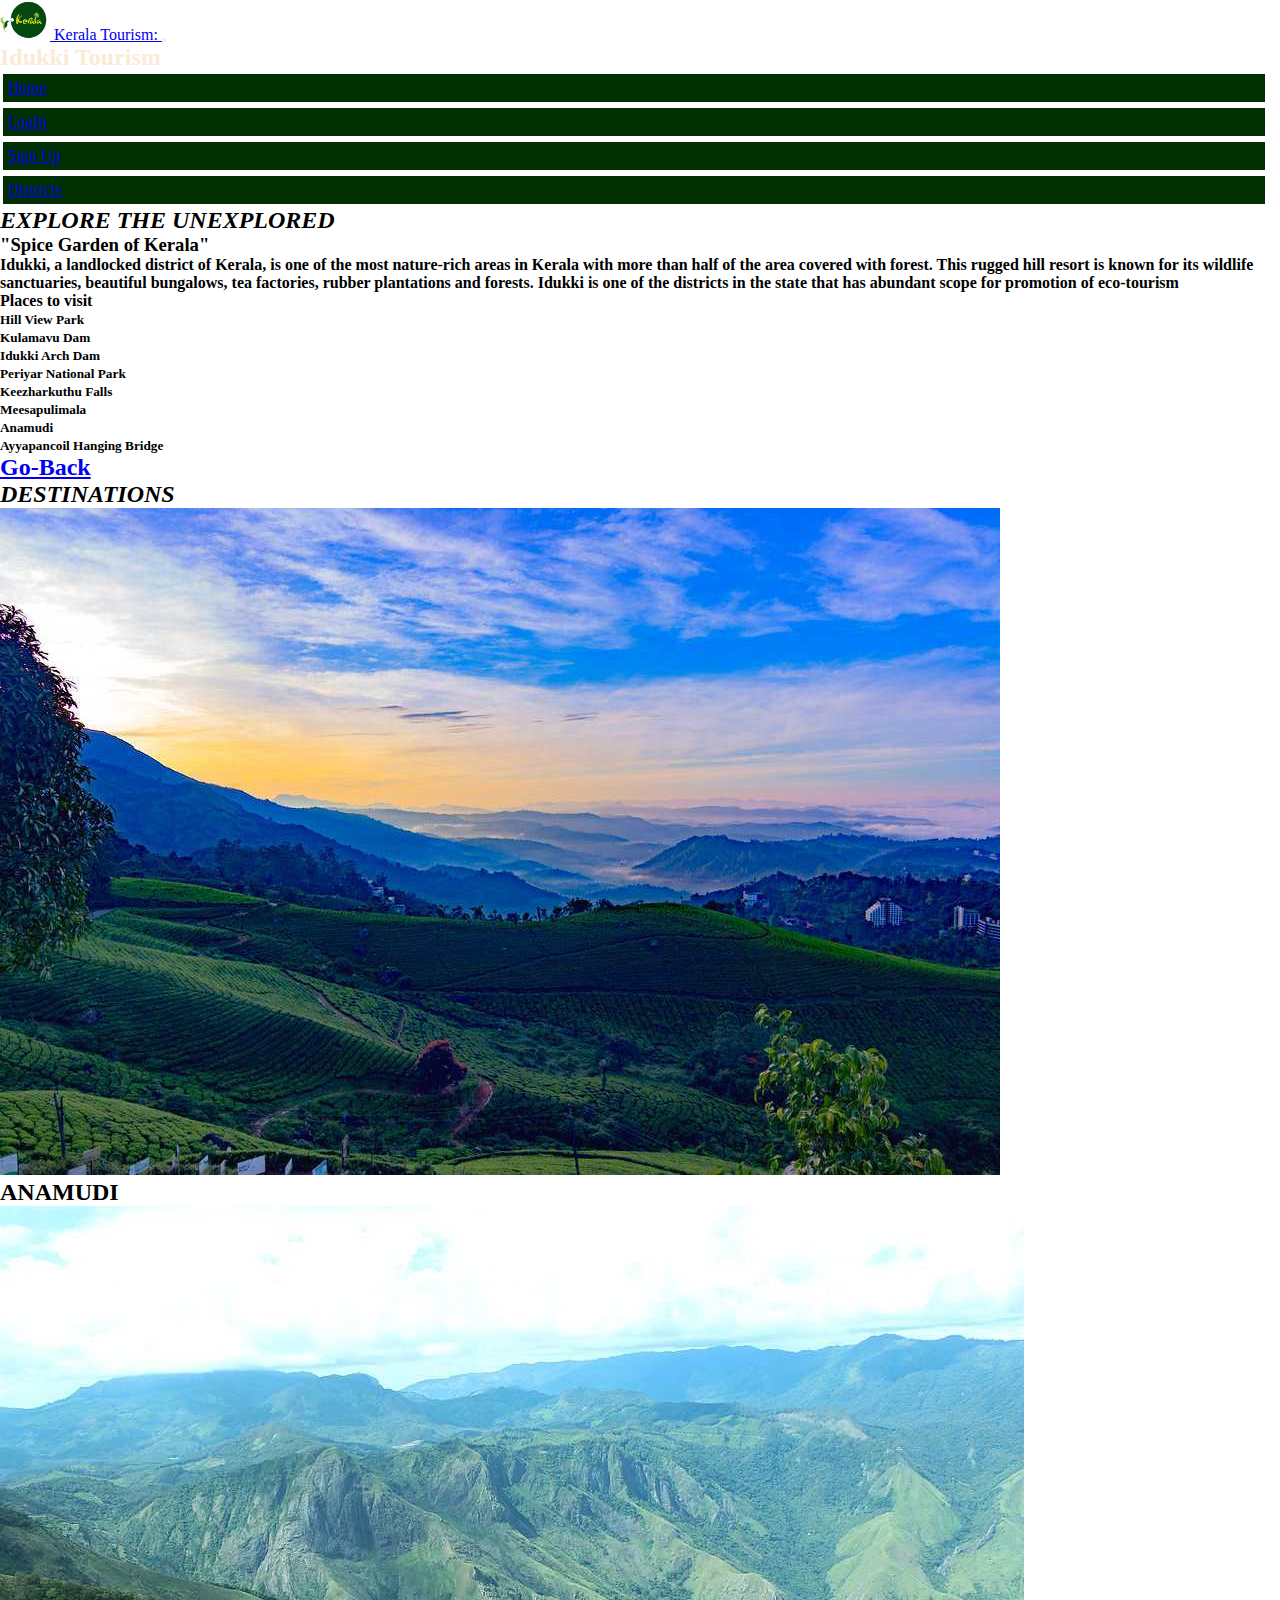
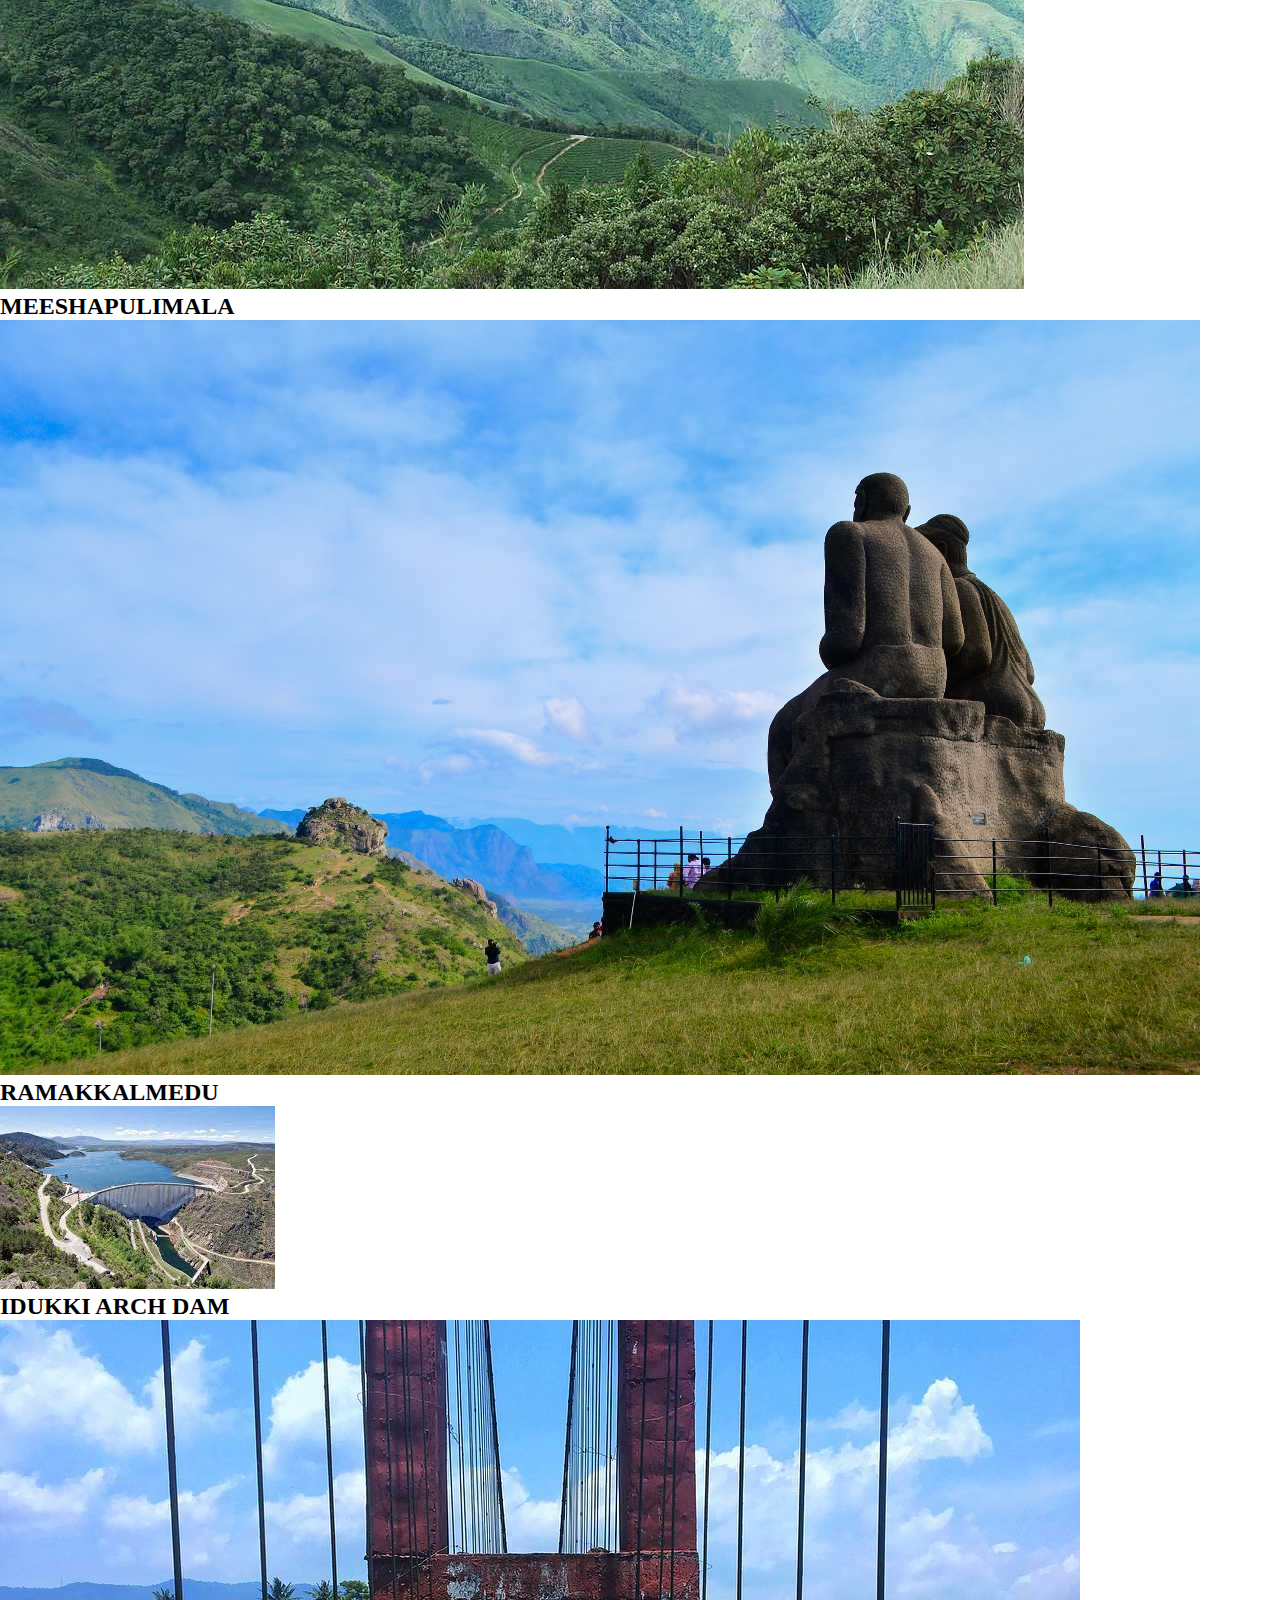
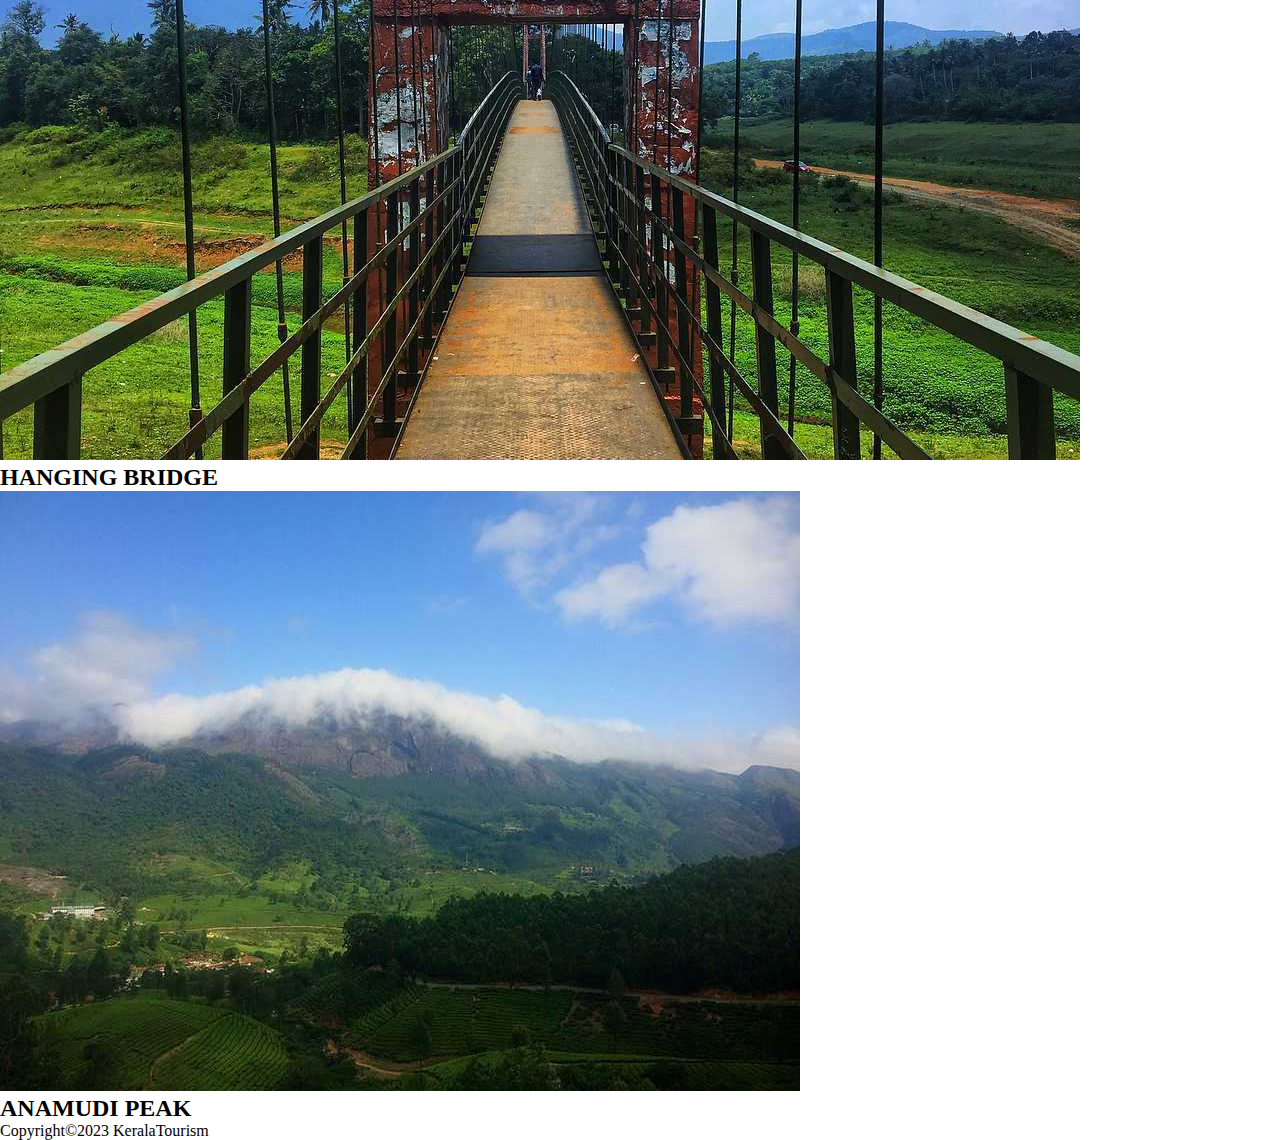
<file: idukki.html>
<!DOCTYPE html>
<html lang="en">
<head>
    <meta charset="UTF-8">
    <meta http-equiv="X-UA-Compatible" content="IE=edge">
    <meta name="viewport" content="width=device-width, initial-scale=1.0">
    <title>Kerala tourism: idukki</title>
     <link rel="stylesheet" href="style.css">
    <link href="https://cdn.jsdelivr.net/npm/bootstrap@5.3.0-alpha3/dist/css/bootstrap.min.css" rel="stylesheet" integrity="sha384-KK94CHFLLe+nY2dmCWGMq91rCGa5gtU4mk92HdvYe+M/SXH301p5ILy+dN9+nJOZ" crossorigin="anonymous">
    <script src="https://cdn.jsdelivr.net/npm/bootstrap@5.3.0-alpha3/dist/js/bootstrap.bundle.min.js" integrity="sha384-ENjdO4Dr2bkBIFxQpeoTz1HIcje39Wm4jDKdf19U8gI4ddQ3GYNS7NTKfAdVQSZe" crossorigin="anonymous"></script>
</head>
 <body>
    <nav class="navbar navbar-expand-lg bg-dark  " >
      <div class="container-fluid">
        <a class="navbar-brand text-white" href="#" >
          <img src="images/logo.png" alt="Logo" width="50" height="40" class="d-inline-block align-text-top ">
          Kerala Tourism:
        </a>
        <button class="navbar-toggler " type="button" data-bs-toggle="collapse" data-bs-target="#navbarSupportedContent" aria-controls="navbarSupportedContent" aria-expanded="false" aria-label="Toggle navigation">
            <span class="navbar-toggler-icon  "></span>
          
        </button>
        <div class="wel"  ><h2>Idukki Tourism</h2>
        </div>
        <div class="nav" class="collapse navbar-collapse" id="navbarSupportedContent">
          <ul class="navbar-nav ms-auto mb-2 mb-lg-0">
            <li class="nav-item">
              <a class="nav-link  text-white" aria-current="page" href="index.html">Home</a>
            </li>
            <li class="nav-item">
              <a class="nav-link text-white" href="login.html">LogIn</a>
            </li>
            <li class="nav-item">
              <a class="nav-link text-white "href="signup.html">Sign Up</a>
            </li>
            <li class="nav-item">
              <a class="nav-link active text-white" href="district.html">Districts</a>
            </li>
              
          </ul>

        </div>
      </div>
    </nav>
    <div class="container-fluid row bg-dark m-2  text-white"><h2><i>EXPLORE THE UNEXPLORED</i></h2></div>
    <div class="continer-fluid row">
        <div class ="col-lg-3 bg-dark"></div>
        <div class="col-lg-6">
            <h3> <b> "Spice Garden of Kerala"</b></h3>
            <p><H4>Idukki, a landlocked district of Kerala, is one of the most nature-rich areas in Kerala with more than half of the area covered with forest. This rugged hill resort is known for its wildlife sanctuaries, beautiful bungalows, tea factories, rubber plantations and forests. Idukki is one of the districts in the state that has abundant scope for promotion of eco-tourism </H4></p>
            <h4>Places to visit</h4>

            <ul>
               <li><h5> Hill View Park</h5></li>
               <li> <h5>Kulamavu Dam</h5></li>
               <li> <h5>Idukki Arch Dam</h5></li>
               <li> <h5>Periyar National Park</h5></li>
               <li><h5>  Keezharkuthu Falls </h5></li>
               <li><h5>Meesapulimala</h5></li>
               <li><h5>Anamudi </h5></li>
               <li><h5>Ayyapancoil Hanging Bridge </h5></li>
            </ul>
             <a href="district.html"><h2> Go-Back </h2> </a>
        </div>
        <div class ="col-lg-3 bg-dark"></div>
    </div>
    <div class="container-fluid row bg-dark text-white m-2 "><h2><i>DESTINATIONS</i></h2></div>

    
      <!-- try2 -->
      <div class="row row-cols-1 row-cols-md-3 g-4">
        <div class="col">
          <div class="card h-100">
            <img src="images/ID2.png" class="card-img-top h-100" alt="ANAMUDI">
        
            <div class="card-body">
              <h2 class="card-title">ANAMUDI</h2>
            </div>
          </div>
        </div>
        <div class="col ">
          <div class="card h-100">
            <img src="images/ID1.jpg" class="card-img-top h-100" alt="MEESHAPULIMALA">
            <div class="card-body">
              <h2 class="card-title">MEESHAPULIMALA</h2>
            </div>
          </div>
        </div>
        <div class="col ">
          <div class="card h-100">
            <img src="images/id8.jpg" class="card-img-top h-100" alt="RAMAKKALMEDU ">
            <div class="card-body">
              <h2 class="card-title h-100">RAMAKKALMEDU</h5>
            </div>
          </div>
        </div>
        <div class="col ">
          <div class="card h-100">
            <img src="images/dam.jpg" class="card-img-top h-100" alt="IDUKKI DAM">
            <div class="card-body">
              <h2 class="card-title">IDUKKI ARCH DAM</h5>
             </div>
          </div>
        </div>
        <div class="col">
            <div class="card  h-100">
              <img src="images/ID3.jpg" class="card-img-top h-100" alt="Ayyapancoil Hanging Bridge ">
              <div class="card-body">
                <h2 class="card-title">HANGING BRIDGE</h5>
               </div>
            </div>
          </div>
          <div class="col">
            <div class="card h-100">
              <img src="images/ID4.jpg" class="card-img-top h-100 " alt="ANAMUDI PEAK">
              <div class="card-body">
                <h2 class="card-title">ANAMUDI PEAK</h5>
               </div>
            </div>
          </div>
      </div>
      <footer id="sticky-footer" class="flex-shrink-0 py-4 bg-dark text-white-50 ">
        <p class="text-center"> Copyright&copy2023  KeralaTourism</p>
      </footer>   
  </body>
</html>
</file>
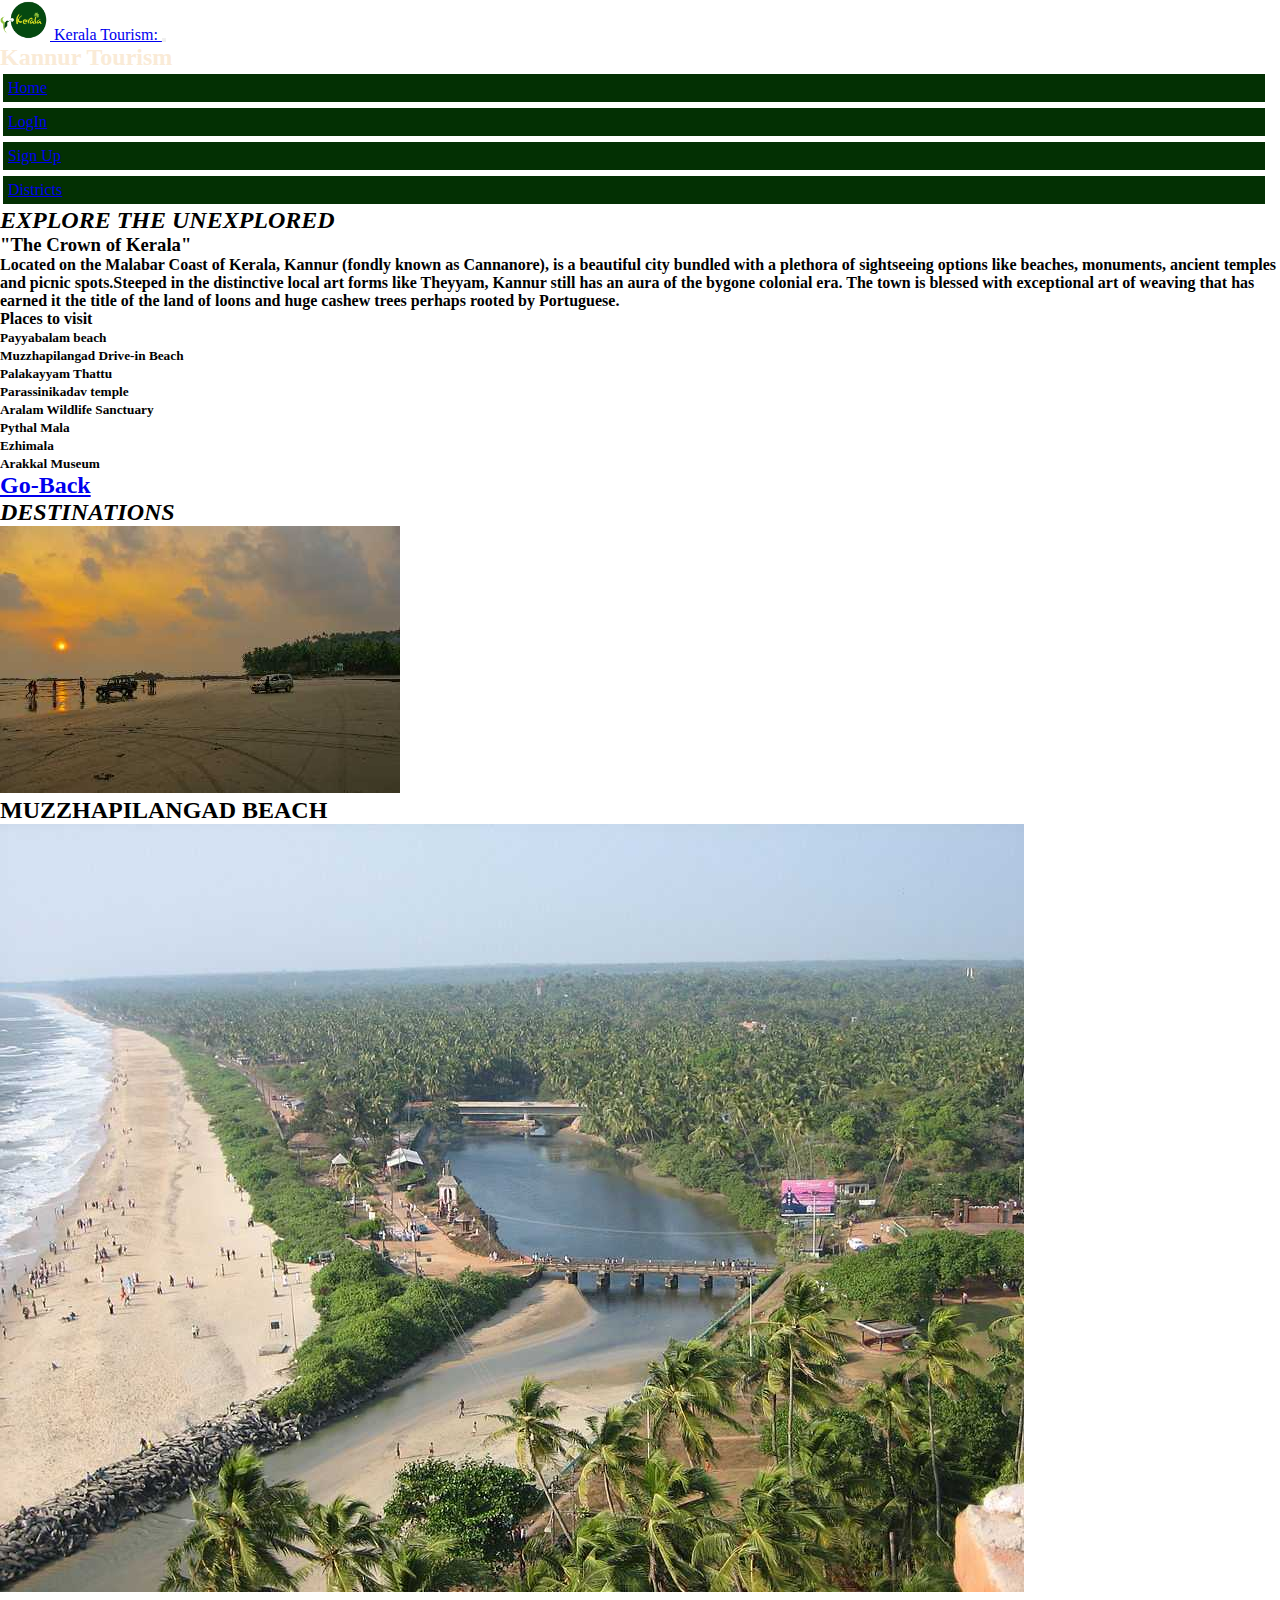
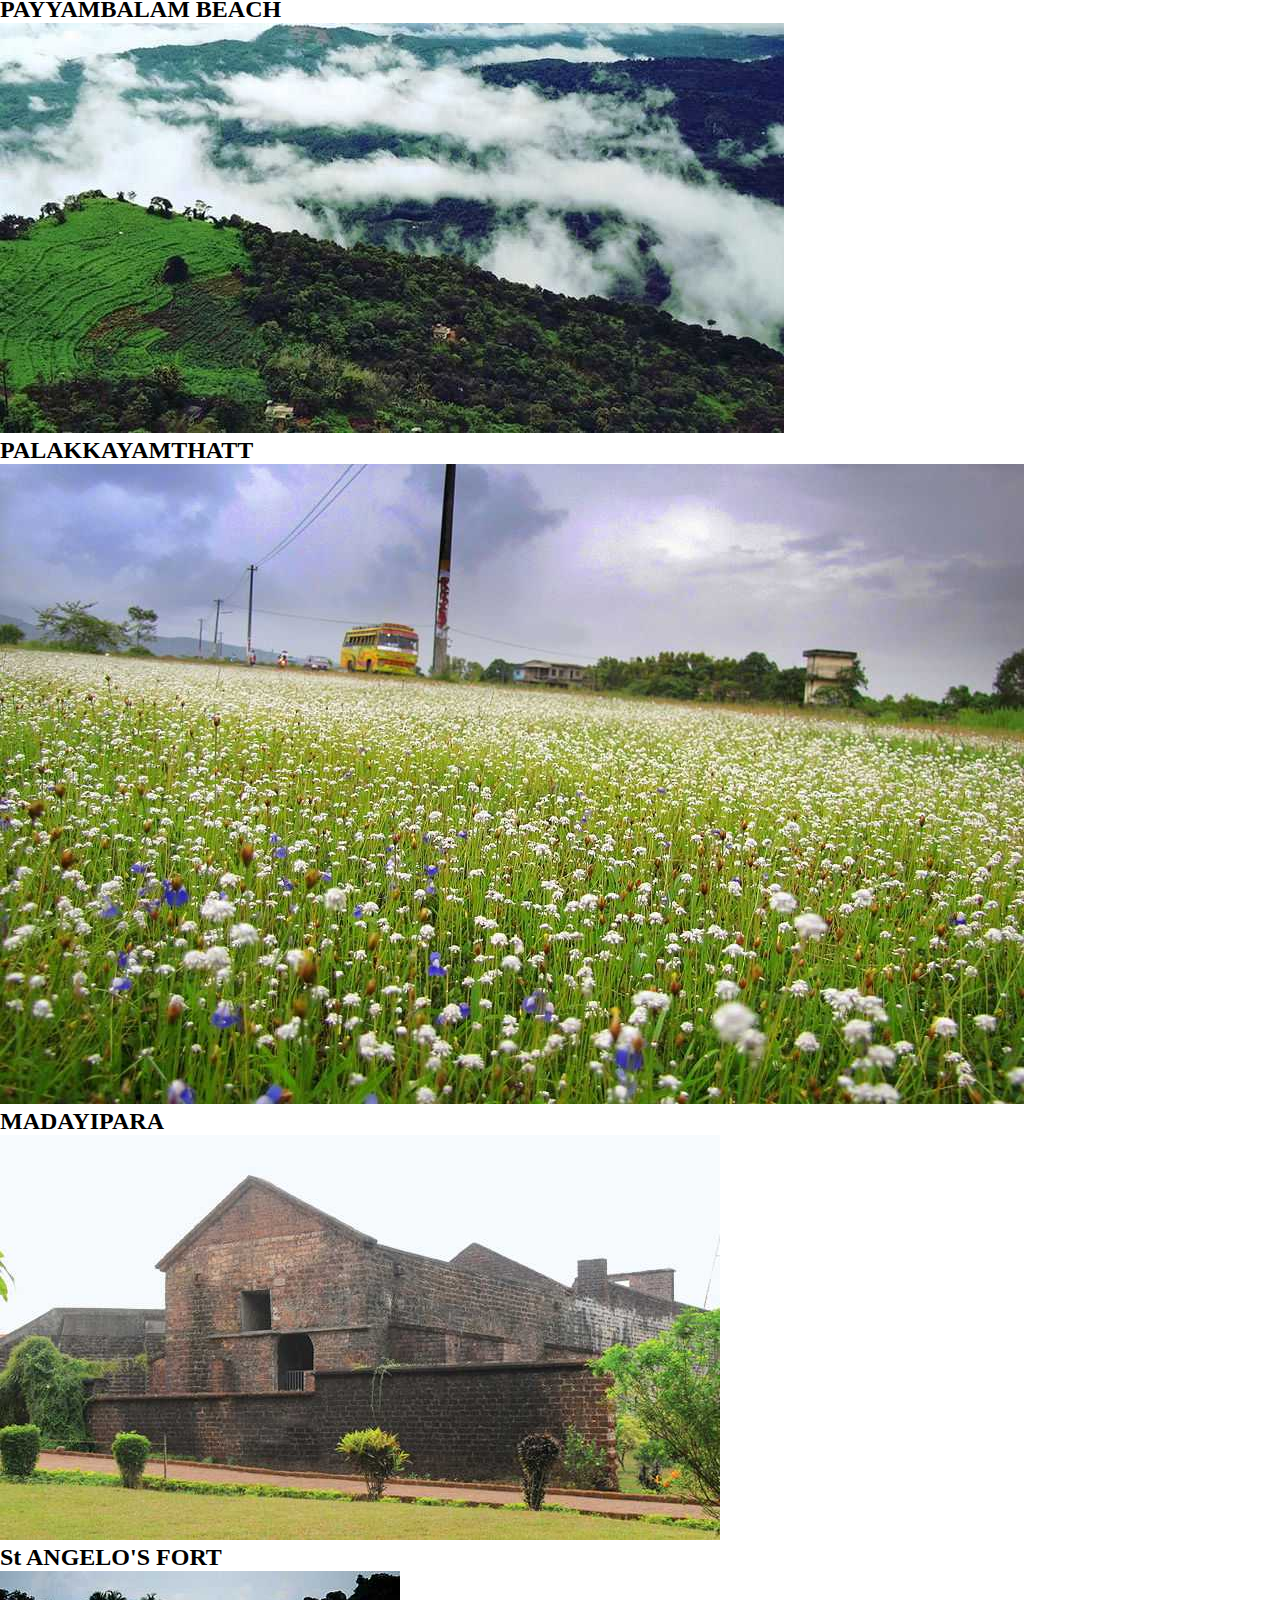
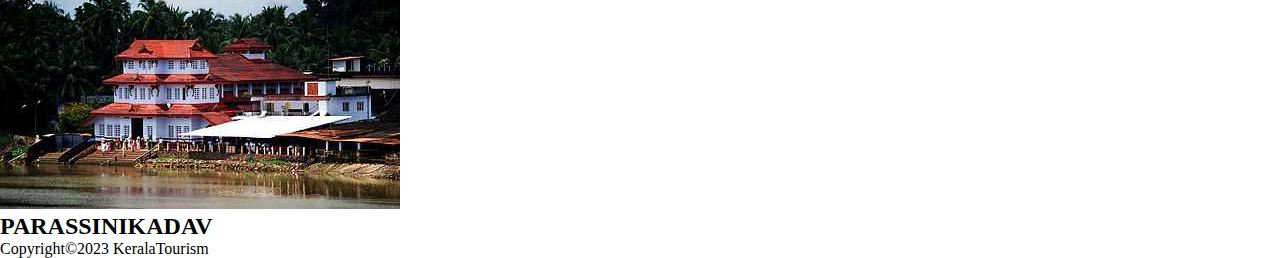
<file: kannur.html>
<!DOCTYPE html>
<html lang="en">
<head>
    <meta charset="UTF-8">
    <meta http-equiv="X-UA-Compatible" content="IE=edge">
    <meta name="viewport" content="width=device-width, initial-scale=1.0">
    <title>Kerala tourism: Kannur</title>
     <link rel="stylesheet" href="style.css">
    <link href="https://cdn.jsdelivr.net/npm/bootstrap@5.3.0-alpha3/dist/css/bootstrap.min.css" rel="stylesheet" integrity="sha384-KK94CHFLLe+nY2dmCWGMq91rCGa5gtU4mk92HdvYe+M/SXH301p5ILy+dN9+nJOZ" crossorigin="anonymous">
    <script src="https://cdn.jsdelivr.net/npm/bootstrap@5.3.0-alpha3/dist/js/bootstrap.bundle.min.js" integrity="sha384-ENjdO4Dr2bkBIFxQpeoTz1HIcje39Wm4jDKdf19U8gI4ddQ3GYNS7NTKfAdVQSZe" crossorigin="anonymous"></script>
</head>
 <body>
    <nav class="navbar navbar-expand-lg bg-dark  " >
      <div class="container-fluid">
        <a class="navbar-brand text-white" href="#" >
          <img src="images/logo.png" alt="Logo" width="50" height="40" class="d-inline-block align-text-top ">
          Kerala Tourism:
        </a>
        <button class="navbar-toggler " type="button" data-bs-toggle="collapse" data-bs-target="#navbarSupportedContent" aria-controls="navbarSupportedContent" aria-expanded="false" aria-label="Toggle navigation">
            <span class="navbar-toggler-icon  "></span>
          
        </button>
        <div class="wel"  ><h2>Kannur Tourism</h2>
        </div>
        <div class="nav" class="collapse navbar-collapse" id="navbarSupportedContent">
          <ul class="navbar-nav ms-auto mb-2 mb-lg-0">
            <li class="nav-item">
              <a class="nav-link  text-white" aria-current="page" href="index.html">Home</a>
            </li>
            <li class="nav-item">
              <a class="nav-link text-white" href="login.html">LogIn</a>
            </li>
            <li class="nav-item">
              <a class="nav-link text-white "href="signup.html">Sign Up</a>
            </li>
            <li class="nav-item">
              <a class="nav-link active text-white" href="district.html">Districts</a>
            </li>
              
          </ul>

        </div>
      </div>
    </nav>
    <div class="container-fluid row bg-dark m-2  text-white"><h2><i>EXPLORE THE UNEXPLORED</i></h2></div>
    <div class="continer-fluid row">
        <div class ="col-lg-3 bg-dark"></div>
        <div class="col-lg-6">
            <h3> <b> "The Crown of Kerala"</b></h3>
            <p><H4>Located on the Malabar Coast of Kerala, Kannur (fondly known as Cannanore), is a beautiful city bundled with a plethora of sightseeing options like beaches, monuments, ancient temples and picnic spots.Steeped in the distinctive local art forms like Theyyam, Kannur still has an aura of the bygone colonial era. The town is blessed with exceptional art of weaving that has earned it the title of the land of loons and huge cashew trees perhaps rooted by Portuguese. </H4></p>
            <h4>Places to visit</h4>

            <ul>
               <li><h5>  Payyabalam beach</h5></li>
               <li> <h5>Muzzhapilangad Drive-in Beach</h5></li>
               <li> <h5>Palakayyam Thattu</h5></li>
               <li> <h5>Parassinikadav temple</h5></li>
               <li><h5> Aralam Wildlife Sanctuary </h5></li>
               <li><h5>Pythal Mala</h5></li>
               <li><h5>Ezhimala</h5></li>
               <li><h5>Arakkal Museum </h5></li>
            </ul>
             <a href="district.html"><h2> Go-Back </h2> </a>
        </div>
        <div class ="col-lg-3 bg-dark"></div>
    </div>
    <div class="container-fluid row bg-dark text-white m-2 "><h2><i>DESTINATIONS</i></h2></div>

    
      <!-- try2 -->
      <div class="row row-cols-1 row-cols-md-3 g-4">
        <div class="col">
          <div class="card h-100">
            <img src="images/knn1.jpg" class="card-img-top h-100" alt="MUZZHAPILANGAD BEACH">
        
            <div class="card-body">
              <h2 class="card-title">MUZZHAPILANGAD BEACH</h2>
            </div>
          </div>
        </div>
        <div class="col ">
          <div class="card h-100">
            <img src="images/KN2.jpg" class="card-img-top h-100" alt="BACKWTRS">
            <div class="card-body">
              <h2 class="card-title">PAYYAMBALAM BEACH</h2>
            </div>
          </div>
        </div>
        <div class="col ">
          <div class="card h-100">
            <img src="images/KNN.jpg" class="card-img-top h-100" alt="PALAKKAYAMTHATT ">
            <div class="card-body">
              <h2 class="card-title h-100">PALAKKAYAMTHATT</h5>
            </div>
          </div>
        </div>
        <div class="col ">
          <div class="card h-100">
            <img src="images/KANN3.jpg" class="card-img-top h-100" alt="madayipara">
            <div class="card-body">
              <h2 class="card-title">MADAYIPARA</h5>
             </div>
          </div>
        </div>
        <div class="col">
            <div class="card  h-100">
              <img src="images/KANN4.jpg" class="card-img-top h-100" alt="St Angelo's Fort ">
              <div class="card-body">
                <h2 class="card-title">St ANGELO'S FORT</h5>
               </div>
            </div>
          </div>
          <div class="col">
            <div class="card h-100">
              <img src="images/KANN5.jpg" class="card-img-top h-100 " alt="PARASSINIKADAV">
              <div class="card-body">
                <h2 class="card-title">PARASSINIKADAV</h5>
               </div>
            </div>
          </div>
      </div>
      <footer id="sticky-footer" class="flex-shrink-0 py-4 bg-dark text-white-50 ">
        <p class="text-center"> Copyright&copy2023  KeralaTourism</p>
      </footer>   
  </body>
</html>
</file>
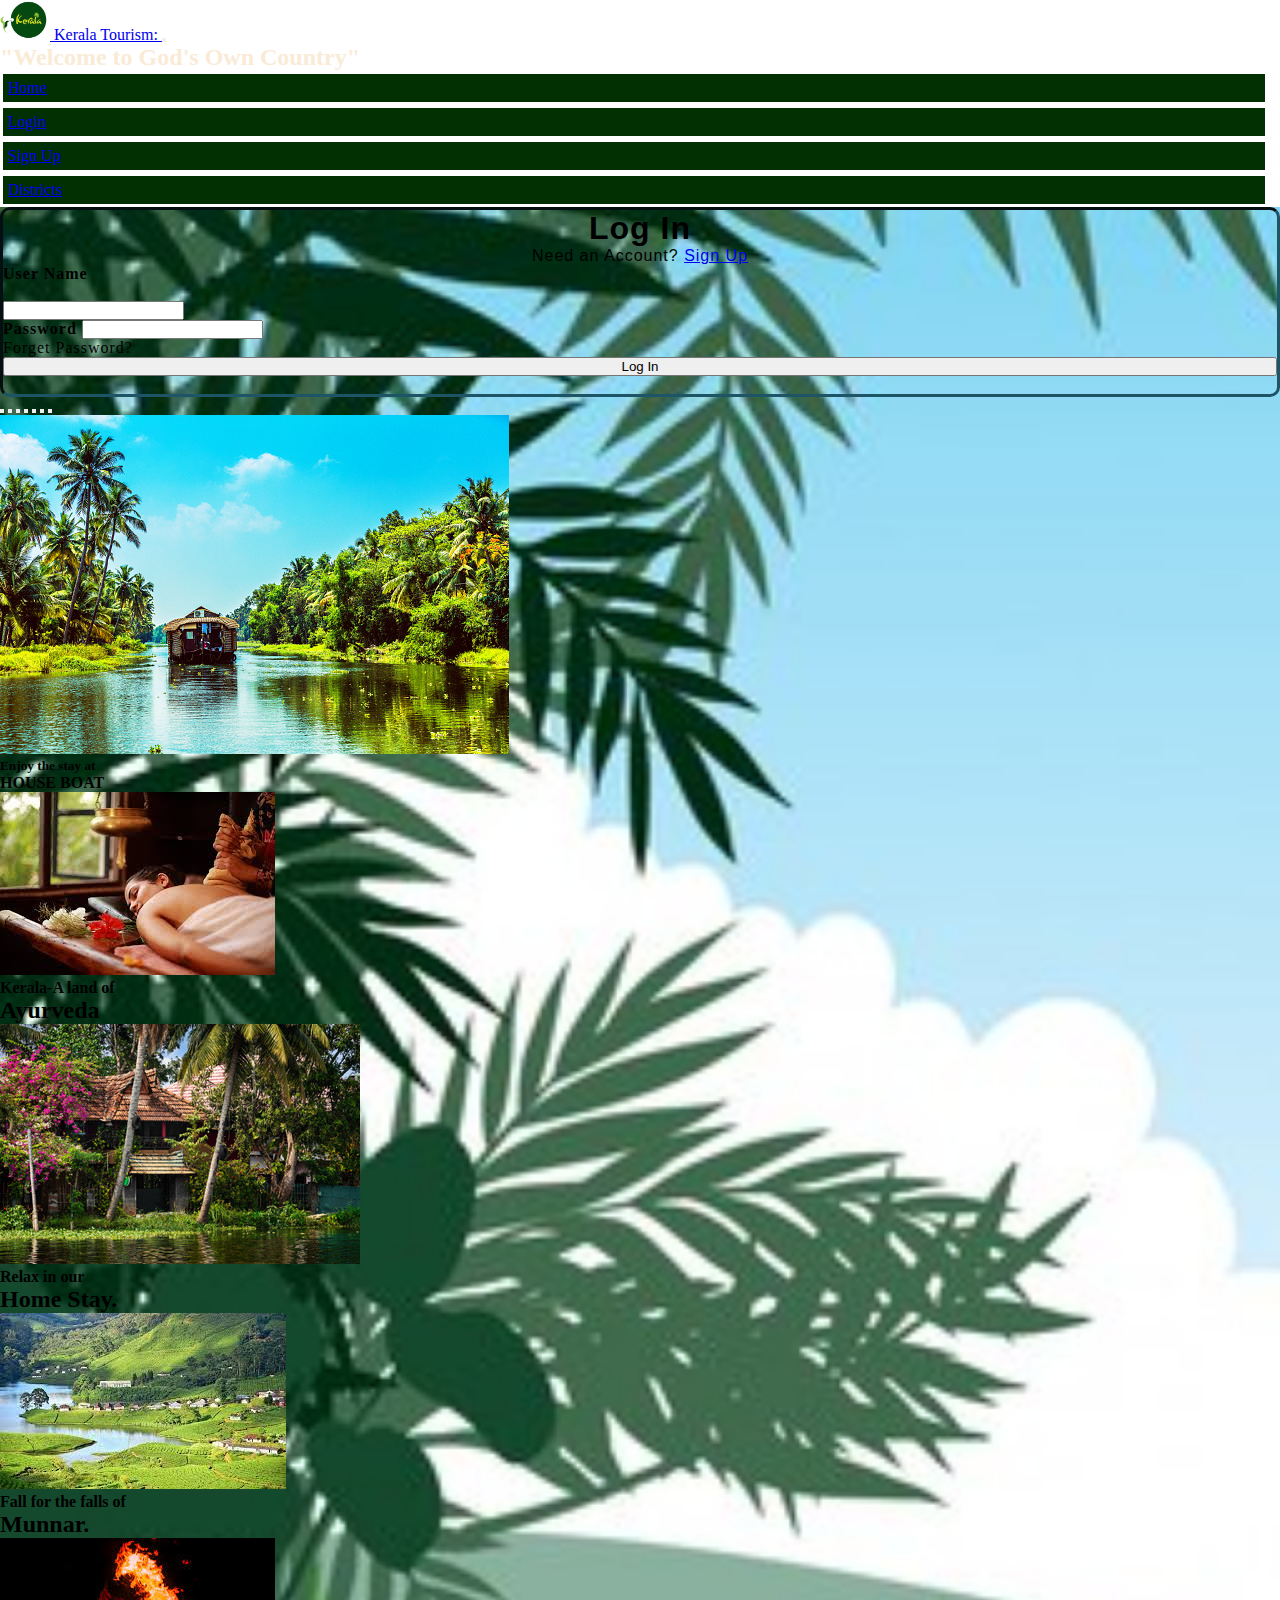
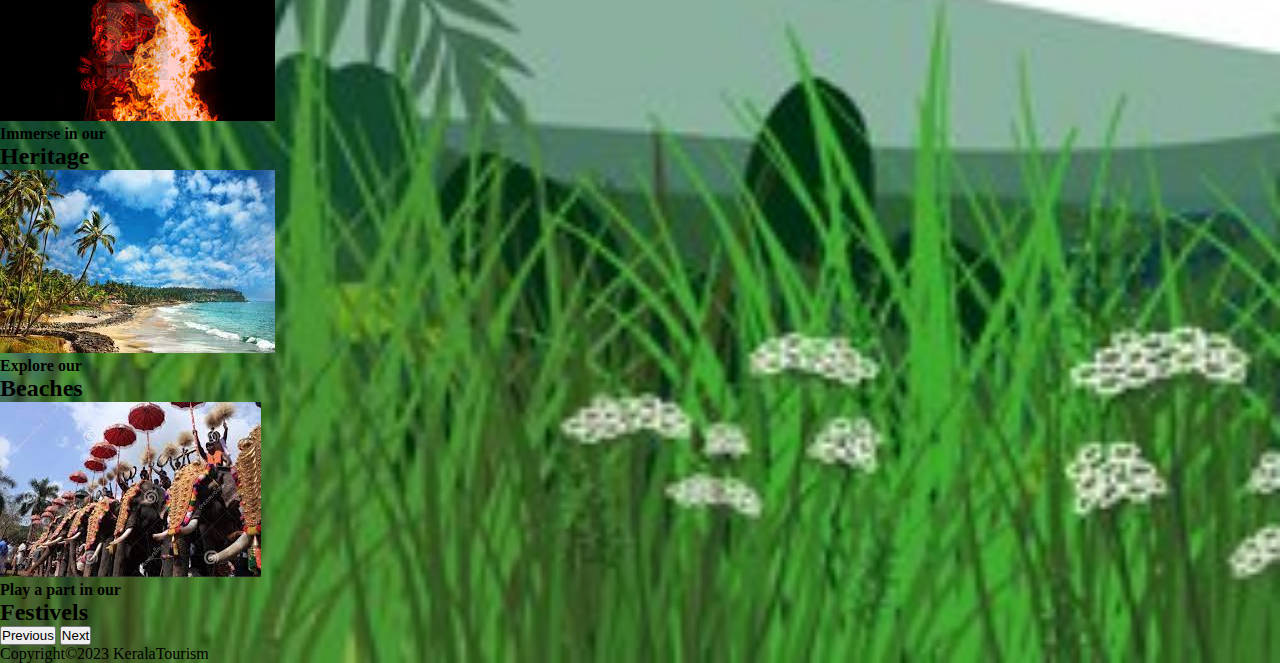
<file: login.html>
<!DOCTYPE html>
<html lang="en">
<head>
    <meta charset="UTF-8">
    <meta http-equiv="X-UA-Compatible" content="IE=edge">
    <meta name="viewport" content="width=device-width, initial-scale=1.0">
    <title>Kerala tourism LogIn</title>
     <link rel="stylesheet" href="style.css">
    <link href="https://cdn.jsdelivr.net/npm/bootstrap@5.3.0-alpha3/dist/css/bootstrap.min.css" rel="stylesheet" integrity="sha384-KK94CHFLLe+nY2dmCWGMq91rCGa5gtU4mk92HdvYe+M/SXH301p5ILy+dN9+nJOZ" crossorigin="anonymous">
    <script src="https://cdn.jsdelivr.net/npm/bootstrap@5.3.0-alpha3/dist/js/bootstrap.bundle.min.js" integrity="sha384-ENjdO4Dr2bkBIFxQpeoTz1HIcje39Wm4jDKdf19U8gI4ddQ3GYNS7NTKfAdVQSZe" crossorigin="anonymous"></script>
</head>
<body id="login">
  
    <nav class="navbar navbar-expand-lg bg-dark ">
      <div class="container-fluid">
        <a class="navbar-brand text-white" href="#">
            <img src="images/logo.png" alt="Logo" width="50" height="40" class="d-inline-block align-text-top ">
              Kerala Tourism:
        </a>
           <button class="navbar-toggler " type="button" data-bs-toggle="collapse" data-bs-target="#navbarSupportedContent" aria-controls="navbarSupportedContent" aria-expanded="false" aria-label="Toggle navigation">
            <span class="navbar-toggler-icon  "></span>
           </button>
           <div class="wel" ><h2>"Welcome to God's Own Country"</h2></div>
           <div class="nav" class="collapse navbar-collapse" id="navbarSupportedContent">
            <ul class="navbar-nav ms-auto mb-2 mb-lg-0">
              <li class="nav-item">
                <a class="nav-link  text-white"  href="index.html">Home</a>
              </li>
             
              <li class="nav-item">
                <a class="nav-link active text-white" aria-current="page"href="login.html">Login</a>
              </li>
              <li class="nav-item">
                <a class="nav-link text-white"  href="signup.html">Sign Up</a>
              </li>
              <li class="nav-item">
                <a class="nav-link text-white" href="district.html">Districts</a>
              </li>
            </ul>
          </div>
      </div>
    </nav>
    <!-- form -->
    
    
    <div class="container1-fluid" id="log">
      <div class="row">
        <div class="col-lg-3  mt-5 " ></div>
        <div class="col-lg-3   mt-5 pt-0  mb-5   bg-dark text-white" >
          
                    
              <form action="#" onsubmit=" return validate();" class="form m-5 p-5 text-white " >
               
            
               <div class="formhead ">
                 <h1>Log In</h1>
                 <P>Need an Account? <a href="signup.html">Sign Up</a></P>
                </div>
                <div class="mb-3 ">
                   <label for="exampleInputtext" class="form-label"><b>User Name</b><br></label><br>
                   <input type="text" class="form-control" id="exampleInputtext" aria-describedby="textHelp">
                   <span id="error1"></span>
                  </div>              
                <div class="mb-3">
                    <label for="exampleInputPassword1" class="form-label"><b>Password</b></label>
                   <input type="password" class="form-control" id="exampleInputPassword1">
                   <span id="error2"></span>
                   <p>Forget Password?</p>
                </div>
          
          
                   <button type="submit" class="btn btn-primary ">Log In</button><br><br>
                  
              </form>
            </div>  
          
        
        
        <div class="col-lg-6 mt-5 mb-2 h-100">
          <div id="carouselExampleCaptions" class="carousel slide carousel-fade"  data-bs-ride="carousel">
            <div class="carousel-indicators">
              <button type="button" data-bs-target="#carouselExampleCaptions" data-bs-slide-to="0" class="active" aria-current="true" aria-label="Slide 1"></button>
              <button type="button" data-bs-target="#carouselExampleCaptions" data-bs-slide-to="1" aria-label="Slide 2"></button>
              <button type="button" data-bs-target="#carouselExampleCaptions" data-bs-slide-to="2" aria-label="Slide 3"></button>
              <button type="button" data-bs-target="#carouselExampleCaptions" data-bs-slide-to="3" aria-label="Slide 4"></button>
              <button type="button" data-bs-target="#carouselExampleCaptions" data-bs-slide-to="4" aria-label="Slide 5"></button>
              <button type="button" data-bs-target="#carouselExampleCaptions" data-bs-slide-to="5" aria-label="Slide 6"></button>
              <button type="button" data-bs-target="#carouselExampleCaptions" data-bs-slide-to="6" aria-label="Slide 7"></button>
            </div>
            <div class="carousel-inner h100">
              <div class="carousel-item active h-100" data-bs-interval="2000">
                <img src="images/kayal.jpg" class="d-block w-100 h-100" alt="HOUSE BOAT "height="100%">
                <div class="carousel-caption d-none d-md-block">
                  <h5> Enjoy the stay at</h5>
                  <h4 class="text-danger">HOUSE BOAT</h4>
                </div>
              </div>

              <div class="carousel-item h-100"data-bs-interval="2000">
                <img src="images/ayurv.jpg" class="d-block w-100" alt="...">
                <div class="carousel-caption d-none d-md-block">
                  <h4 class="text-white">Kerala-A land of </h4>
                  <h2>Ayurveda</h2>
                </div>
              </div>

              <div class="carousel-item h-100" data-bs-interval="2000">
                <img src="images/home.jpg" class="d-block w-100 h-100" alt="HOME" >
                <div class="carousel-caption d-none d-md-block">
                  <h4>Relax in our</h4>
                  <h2>Home Stay.</h2>
                </div>
              </div>

              <div class="carousel-item h-100" data-bs-interval="2000">
                <img src="images/munnnnar.jpg" class="d-block w-100 h-100" alt="MUNNAR" >
                <div class="carousel-caption d-none d-md-block">
                  <h4>Fall for the falls of</h4>
                  <h2>Munnar.</h2>
                </div>
              </div>
              
              <div class="carousel-item h-100" data-bs-interval="2000">
                <img src="images/theyy.jpg" class="d-block w-100 h-100" alt="THEYYAM" >
                <div class="carousel-caption d-none d-md-block">
                  <h4>Immerse in our</h4>
                  <h2 >Heritage</h2>
                </div>
              </div>
              <div class="carousel-item" data-bs-interval="2000">
                <img src="images/beach.jpg" class="d-block w-100 h-100" alt="BEACH" >
                <div class="carousel-caption d-none d-md-block">
                  <h4>Explore our</h4>
                  <h2 >Beaches</h2>
                </div>
              </div>
              <div class="carousel-item" data-bs-interval="2000">
                <img src="images/pooram.jpg" class="d-block w-100 h-100" alt="..." >
                <div class="carousel-caption d-none d-md-block">
                  <h4> Play a part in our</h4>
                  <h2 >Festivels</h2>
                </div>
              </div>
            <button class="carousel-control-prev" type="button" data-bs-target="#carouselExampleCaptions" data-bs-slide="prev">
              <span class="carousel-control-prev-icon" aria-hidden="true"></span>
              <span class="visually-hidden">Previous</span>
            </button>
            <button class="carousel-control-next" type="button" data-bs-target="#carouselExampleCaptions" data-bs-slide="next">
              <span class="carousel-control-next-icon" aria-hidden="true"></span>
              <span class="visually-hidden">Next</span>
            </button>
          </div>
          
        </div>
      
      </div> 
    </div>
      
      <footer id="sticky-footer" class="flex-shrink-0 py-4 bg-dark text-white-50 ">
      <p class="text-center"> Copyright&copy2023  KeralaTourism</p>
      
     </footer>    
     <script >
      function validate(){
      var name= document.getElementById('exampleInputtext');
      var pass=document.getElementById("exampleInputPassword1") ;
      var error1=document.getElementById("error1");
      var error2=document.getElementById("error2");
       let regexNm=/^([A-Za-z0-9]+)$/
       let regexNu=/^(?=.*\d)(?=.*[a-z])(?=.*[A-Z]+).{8,16}/
     
       

       if (regexNm.test(exampleInputtext.value)) {
          
          exampleInputtext.style.color="green";
          //  error1.innerHTML="<span>valid</span>";
          error1.style.color="green";
          name.style.borderColor="green";
          
          
        }
        

       else {
      
          error1.innerHTML="<span><I> Invalid format: Field shouldnt be empty and only can have albhabets and digits </I></span>";
          error1.style.color="red";
          name.style.borderColor="red";
          
           return false;
          
       }
       

      //  }
       if (regexNu.test(exampleInputPassword1.value)) {
          exampleInputPassword1.style.color="green";
          // error2.innerHTML="<span>valid</span>";
          error2.style.color="green";
          pass.style.borderColor="green";
        }
       else{
          error2.innerHTML="<span><i>invalid format-Password should contain an uppercase,a lowercase and a digit</i></span>";
          error2.style.color="red";
          pass.style.borderColor="red";
          return false;
          
       }
       alert("Please wait. YOU ARE LOGGING IN");
       
      }
  </script>
      
  </body>
</html>
</file>
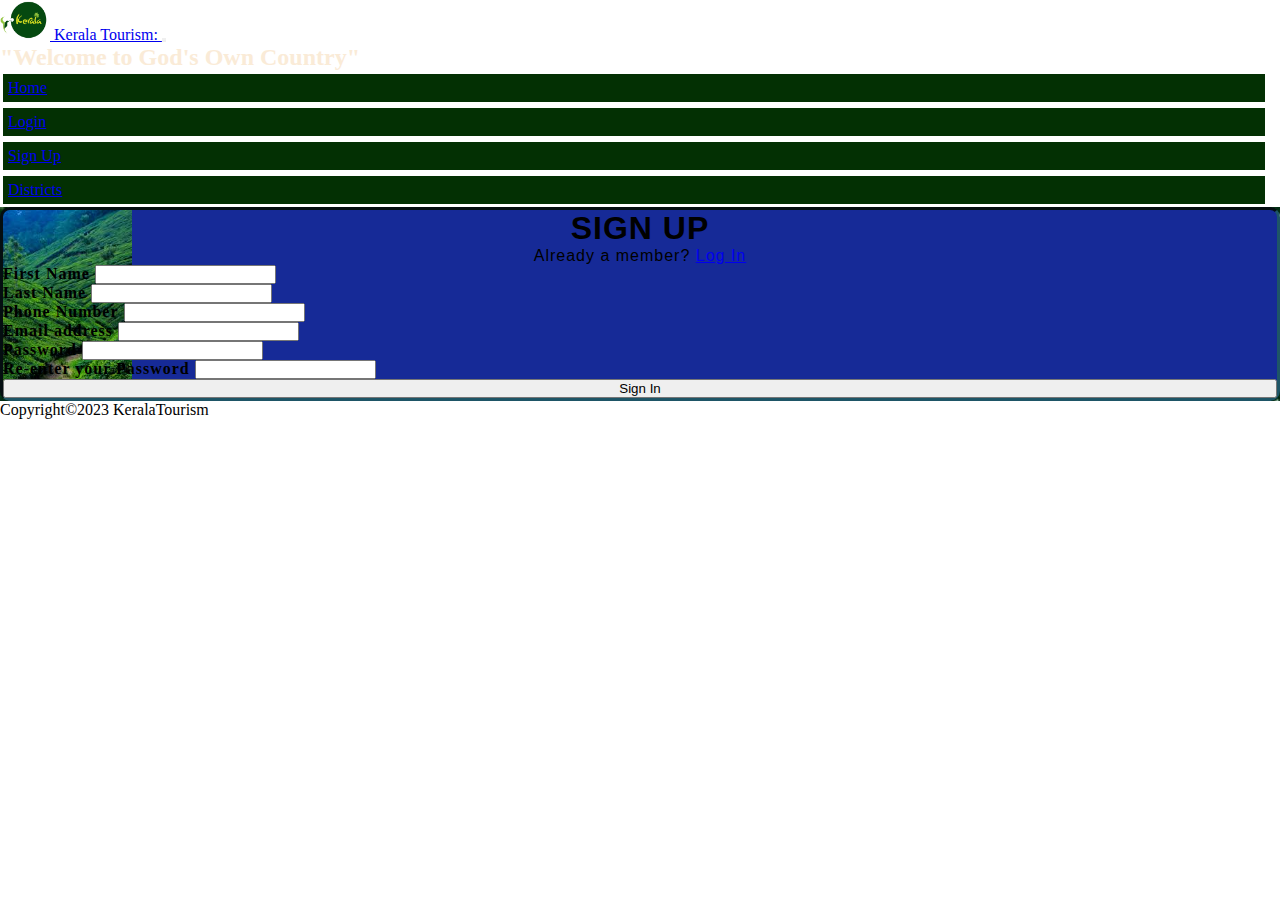
<file: signup.html>
<!DOCTYPE html>
<html lang="en">
<head>
    <meta charset="UTF-8">
    <meta http-equiv="X-UA-Compatible" content="IE=edge">
    <meta name="viewport" content="width=device-width, initial-scale=1.0">
    <title>Kerala tourism Sign Up</title>
     <link rel="stylesheet" href="style.css">
    <link href="https://cdn.jsdelivr.net/npm/bootstrap@5.3.0-alpha3/dist/css/bootstrap.min.css" rel="stylesheet" integrity="sha384-KK94CHFLLe+nY2dmCWGMq91rCGa5gtU4mk92HdvYe+M/SXH301p5ILy+dN9+nJOZ" crossorigin="anonymous">
    <script src="https://cdn.jsdelivr.net/npm/bootstrap@5.3.0-alpha3/dist/js/bootstrap.bundle.min.js" integrity="sha384-ENjdO4Dr2bkBIFxQpeoTz1HIcje39Wm4jDKdf19U8gI4ddQ3GYNS7NTKfAdVQSZe" crossorigin="anonymous"></script>
</head>
<body>
  
    <nav class="navbar navbar-expand-lg bg-success ">
      <div class="container-fluid">
        <a class="navbar-brand text-white" href="#">
            <img src="images/logo.png" alt="Logo" width="50" height="40" class="d-inline-block align-text-top ">
              Kerala Tourism:
        </a>
           <button class="navbar-toggler " type="button" data-bs-toggle="collapse" data-bs-target="#navbarSupportedContent" aria-controls="navbarSupportedContent" aria-expanded="false" aria-label="Toggle navigation">
            <span class="navbar-toggler-icon  "></span>
           </button>
           <div class="wel" ><h2>"Welcome to God's Own Country"</h2></div>
           <div class="nav" class="collapse navbar-collapse" id="navbarSupportedContent">
            <ul class="navbar-nav ms-auto mb-2 mb-lg-0">
              <li class="nav-item">
                <a class="nav-link  text-white"  href="index.html">Home</a>
              </li>
              <li class="nav-item">
                <a class="nav-link text-white "href="login.html">Login</a>
              </li>
              <li class="nav-item">
                <a class="nav-link active text-white" aria-current="page" href="signup.html">Sign Up</a>
              </li>
             
              <li class="nav-item">
                <a class="nav-link text-white" href="district.html">Districts</a>
              </li>
            </ul>
          </div>
      </div>
    </nav>
    <!-- form -->
    <div class="container1-fluid" id="log">
       <div class="container ">
         <div class="row">
          <div class="col-lg-3  " >
                
          </div>
        
          <div class="col-lg-5" >
            <form action="#" onsubmit=" return validate();" class="form m-4 p-5 text-white " id="sinn">
              <div class="formhead">
                <h1>SIGN UP</h1>
              <P>Already a member? <a href="login.html">Log In</a></P>
              </div>
              <div class="mb-3 ">
                <label for="exampleInputtext" class="form-label"><b>First Name</b></label>
                <input type="text" class="form-control" id="exampleInputtext" aria-describedby="textHelp">
                <span id="error1"></span>
              </div>
              <div class="mb-3 ">
                <label for="exampleInputtext" class="form-label"><b>Last Name</b></label>
                <input type="text" class="form-control" id="exampleInputtext1" aria-describedby="textHelp">
                <span id="error1_1"></span>
              </div>
              <div class="mb-3 ">
                <label for="exampleInputtext" class="form-label"><b>Phone Number</b></label>
                <input type="text" class="form-control" id="exampleInputtext2" aria-describedby="textHelp">
                <span id="error3"></span>
              </div>
              <div class="mb-3">
                <label for="exampleInputEmail1" class="form-label"><b>Email address</b></label>
                <input type="text" class="form-control" id="exampleInputEmail1" aria-describedby="emailHelp">
                <span id="error4"></span>
              </div>
              
              <div class="mb-3">
                <label for="exampleInputPassword1" class="form-label"><b>Password</b></label>
                <input type="password" class="form-control" id="exampleInputPassword">
                <span id="error2"></span>
                <span id="strngth" class="m-2" ></span>
              </div>
              <div class="mb-3">
                <label for="exampleInputPassword1" class="form-label"> <b>Re-enter your Password</b></label>
                <input type="password" class="form-control" id="exampleInputPassword1">
                <span id="error6"></span>
              </div>
              
              <button type="submit" class="btn btn-primary ">Sign In</button>
            </form>



          </div>
          <div class="col-lg-2"></div>
         </div>

       </div>
    
    </div>
    
     <footer id="sticky-footer" class="flex-shrink-0 py-4 bg-success text-white-50 ">
      <p class="text-center"> Copyright&copy2023  KeralaTourism</p>
      
     </footer>
     <script >
      function validate(){

      var name= document.getElementById('exampleInputtext');
      var name1= document.getElementById('exampleInputtext1');
      var phn= document.getElementById ("exampleInputtext2");
      var pass= document.getElementById("exampleInputPassword") ;
      var pass1= document.getElementById("exampleInputPassword1") ;

      var email= document.getElementById("exampleInputEmail1");
      var error3= document.getElementById("error3");
      var error4= document.getElementById("error4");
      var error1=document.getElementById("error1");
      var error1_1=document.getElementById("error1_1");
      var error2=document.getElementById("error2");
      var error6=document.getElementById("error6");
       let regexNm=/^([A-Za-z0-9]+)$/
      //  let regexNu=/^(?=.*\d)(?=.*[a-z])(?=.*[A-Z]+).{8,16}/
        let regexEm=/^\w+([\.-]?\w+)*@\w+([\.-]?\w+)*(\.\w{2,3})+$/
        let regexph= /^\(?([0-9]{3})\)?[-. ]?([0-9]{3})[-. ]?([0-9]{4})$/;
        let regexstr= /^(?=.*[a-z])(?=.*[A-Z])(?=.*[0-9])(?=.*[^A-Za-z0-9])(?=.{8,})/

        let regexmed= /^([a-zA-Z0-9]+).{6,}/
       if (regexNm.test(exampleInputtext.value)) {
          exampleInputtext.style.color="green";
          //  error1.innerHTML="<span>valid</span>";
          error1.style.color="green";
          name.style.borderColor="green";
          
          
        }
       else{
          error1.innerHTML="<span><I> Invalid format </I></span>";
          error1.style.color="red";
          name.style.borderColor="red";
           return false;
          
       }
       if (regexNm.test(exampleInputtext1.value)) {
          exampleInputtext1.style.color="green";
          //  error1.innerHTML="<span>valid</span>";
          error1_1.style.color="green";
          name1.style.borderColor="green";
          
          
        }
       else{
          error1_1.innerHTML="<span><I> Invalid format </I></span>";
          error1_1.style.color="red";
          name1.style.borderColor="red";
           return false;
          
       }

       if(regexph.test(phn.value)){
          error3.innerHTML="<p>valid</p>";

       }
       else{
       error3.innerHTML=" IN Valid format";
       error3.style.color="red";
       phn.style.borderColor="red";
       return false;
        }


      if (regexEm.test(email.value)) {
         email.style.backgroundColor="green" ;
       }
       else{
          error4.innerHTML="<span > invalid format</span>";
          email.style.borderColor="red";
          return false;
       }
    




       if (regexstr.test(pass.value)) {
          exampleInputPassword.style.color="green";
          strngth.innerHTML="<p>strong password</p>";
          error2.style.color="green";
          pass.style.borderColor="green";
          strngth.style.backgroundColor="green";
          
        }
       else if (regexmed.test(pass.value)) {
      
          exampleInputPassword.style.color="orange";
          strngth.innerHTML="password strength: medium";
          strngth.style.backgroundColor="orange";
          error2.style.color="orange";
          pass.style.borderColor="orange";
          
              
          }

        
      else {

        // error2.innerHTML="<span><i>invalid format</i></span>";
          error2.style.color="white";
          pass.style.borderColor="red";
          error2.innerHTML="Password mut contain atleast 8 characters, an uppercase letter, a lowercase letter and a number";
          strngth.innerHTML="password is weak";
          strngth.style.backgroundColor="red";
          return false;
          
       }
        if(pass.value==pass1.value) {
        error6.innerHTML="<span><b><i>signing In</i></b></span>";

        }
        else{
          error6.innerHTML="<span><i><b>password  doesnt match</i></b></span>";
          error6.style.color="red";
              return false;
        }
        
        return true;
      }
  </script>  
  </body>
</html>
</file>
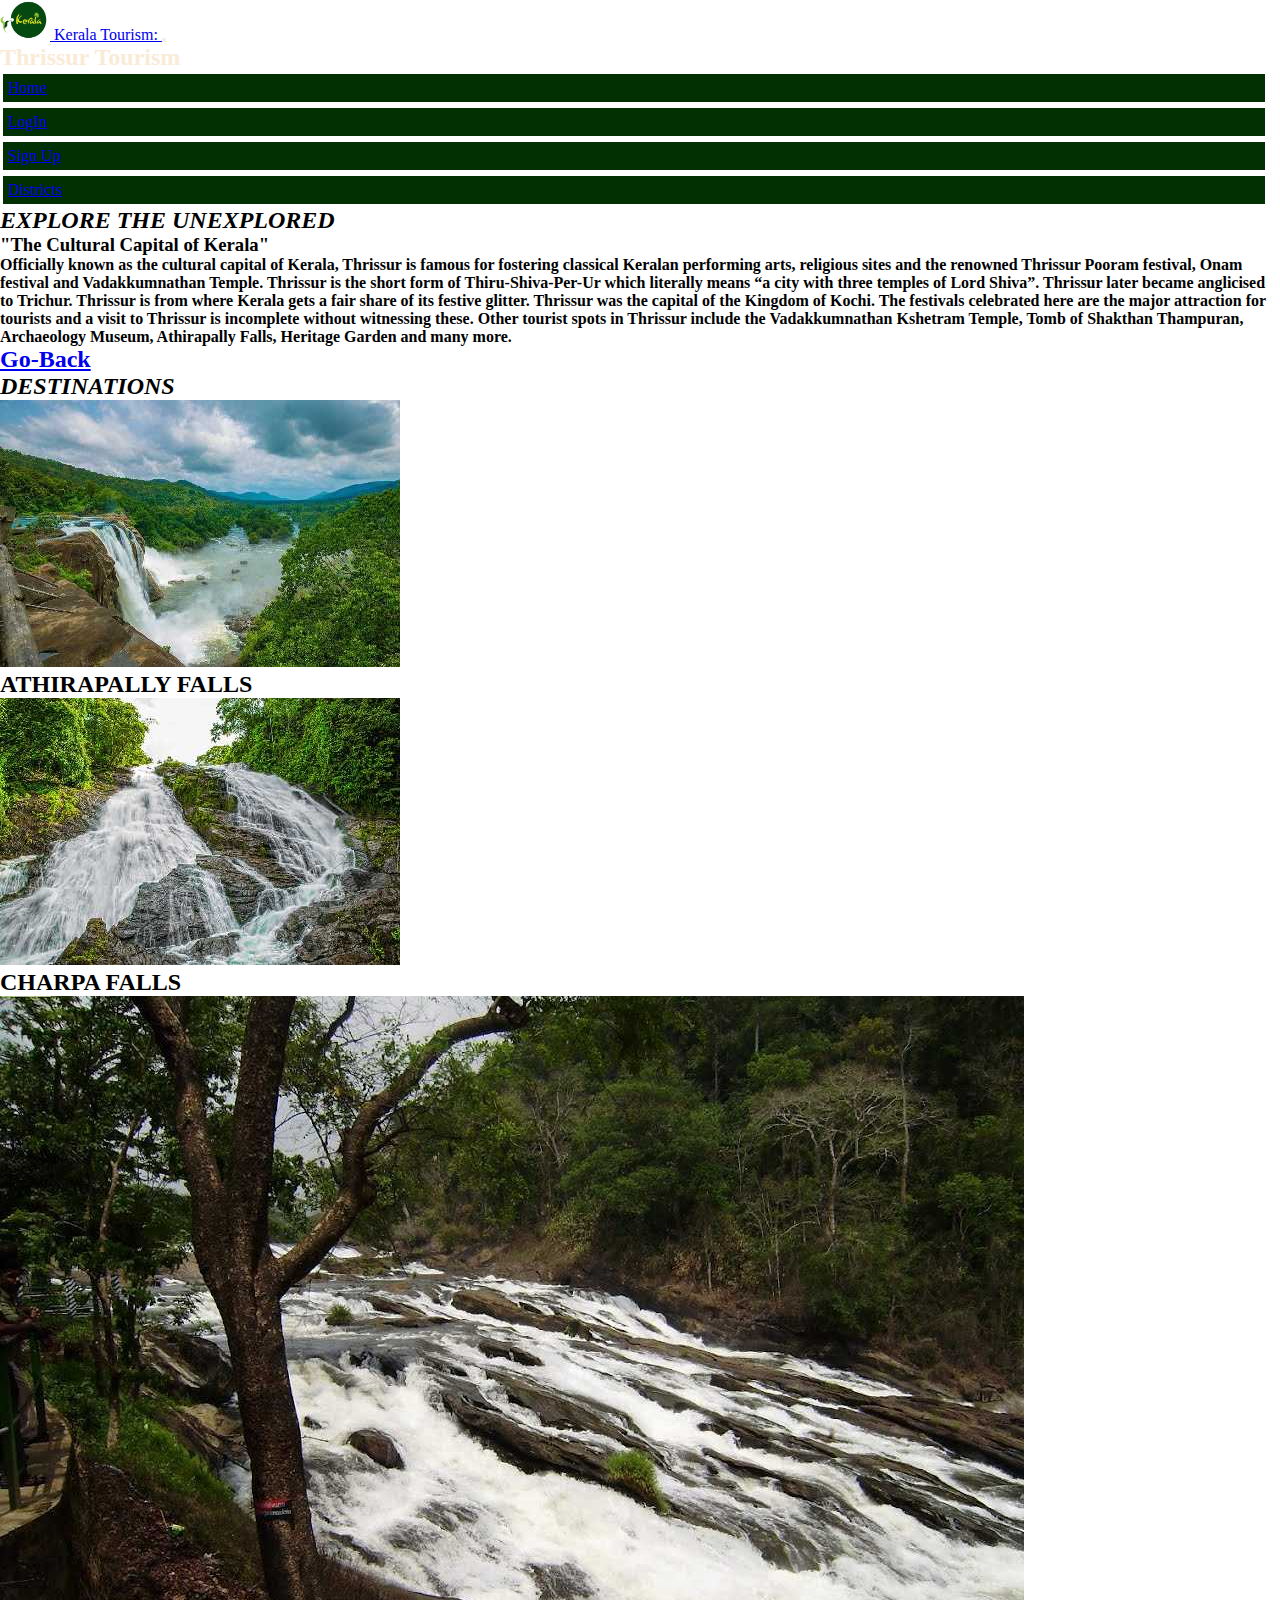
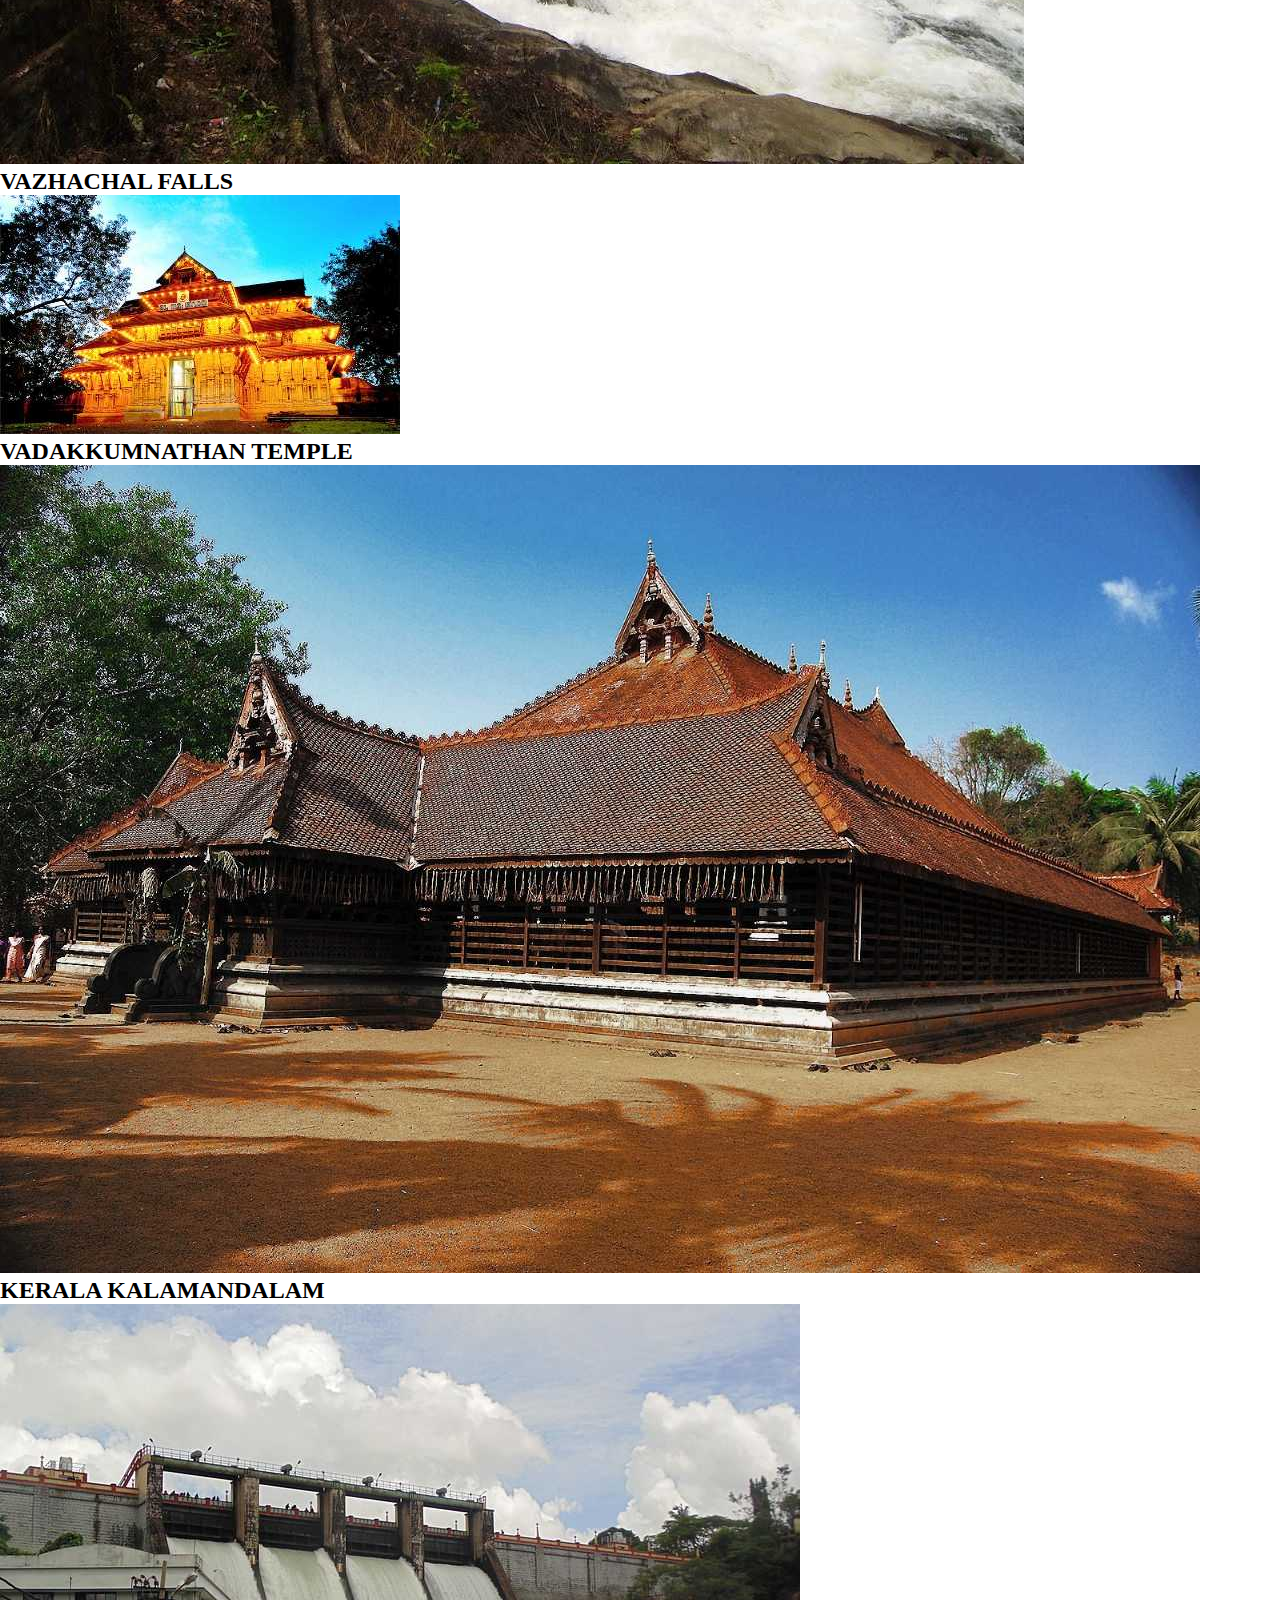
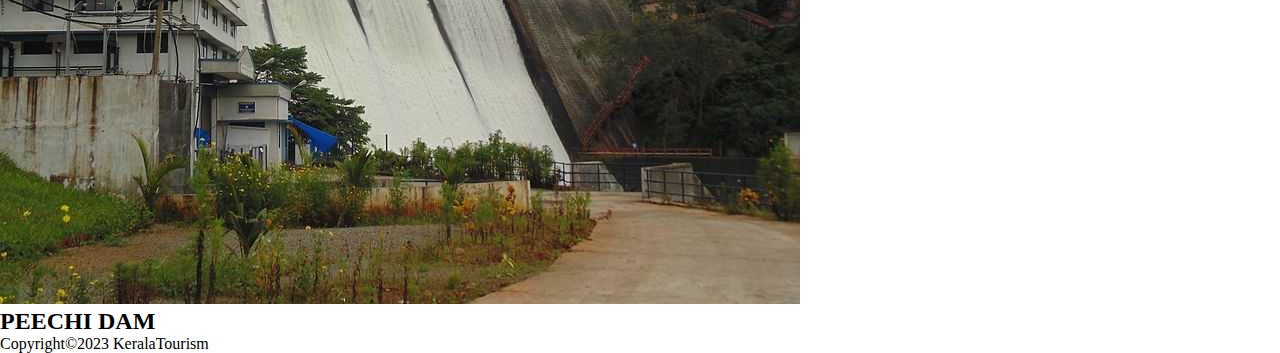
<file: thrissr.html>
<!DOCTYPE html>
<html lang="en">
<head>
    <meta charset="UTF-8">
    <meta http-equiv="X-UA-Compatible" content="IE=edge">
    <meta name="viewport" content="width=device-width, initial-scale=1.0">
    <title>Kerala tourism: Thrissur</title>
     <link rel="stylesheet" href="style.css">
    <link href="https://cdn.jsdelivr.net/npm/bootstrap@5.3.0-alpha3/dist/css/bootstrap.min.css" rel="stylesheet" integrity="sha384-KK94CHFLLe+nY2dmCWGMq91rCGa5gtU4mk92HdvYe+M/SXH301p5ILy+dN9+nJOZ" crossorigin="anonymous">
    <script src="https://cdn.jsdelivr.net/npm/bootstrap@5.3.0-alpha3/dist/js/bootstrap.bundle.min.js" integrity="sha384-ENjdO4Dr2bkBIFxQpeoTz1HIcje39Wm4jDKdf19U8gI4ddQ3GYNS7NTKfAdVQSZe" crossorigin="anonymous"></script>
</head>
 <body>
    <nav class="navbar navbar-expand-lg bg-dark  " >
      <div class="container-fluid">
        <a class="navbar-brand text-white" href="#" >
          <img src="images/logo.png" alt="Logo" width="50" height="40" class="d-inline-block align-text-top ">
          Kerala Tourism:
        </a>
        <button class="navbar-toggler " type="button" data-bs-toggle="collapse" data-bs-target="#navbarSupportedContent" aria-controls="navbarSupportedContent" aria-expanded="false" aria-label="Toggle navigation">
            <span class="navbar-toggler-icon  "></span>
          
        </button>
        <div class="wel"  ><h2>Thrissur Tourism</h2>
        </div>
        <div class="nav" class="collapse navbar-collapse" id="navbarSupportedContent">
          <ul class="navbar-nav ms-auto mb-2 mb-lg-0">
            <li class="nav-item">
              <a class="nav-link  text-white" aria-current="page" href="index.html">Home</a>
            </li>
            <li class="nav-item">
              <a class="nav-link text-white" href="login.html">LogIn</a>
            </li>
            <li class="nav-item">
              <a class="nav-link text-white "href="signup.html">Sign Up</a>
            </li>
            <li class="nav-item">
              <a class="nav-link active text-white" href="district.html">Districts</a>
            </li>
              
          </ul>

        </div>
      </div>
    </nav>
    <div class="container-fluid row bg-dark m-2  text-white"><h2><i>EXPLORE THE UNEXPLORED</i></h2></div>
    <div class="continer-fluid row">
        <div class ="col-lg-3 bg-dark"></div>
        <div class="col-lg-6">
            <h3> <b> "The Cultural Capital of Kerala"</b></h3>
            <p><H4>Officially known as the cultural capital of Kerala, Thrissur is famous for fostering classical Keralan performing arts, religious sites and the renowned  Thrissur Pooram festival, Onam festival and Vadakkumnathan Temple.

              Thrissur is the short form of Thiru-Shiva-Per-Ur which literally means “a city with three temples of Lord Shiva”. Thrissur later became anglicised to Trichur. 
              
              Thrissur is from where Kerala gets a fair share of its festive glitter. Thrissur was the capital of the Kingdom of Kochi. The festivals celebrated here are the major attraction for tourists and a visit to Thrissur is incomplete without witnessing these. Other tourist spots in Thrissur include the Vadakkumnathan Kshetram Temple, Tomb of Shakthan Thampuran, Archaeology Museum, Athirapally Falls, Heritage Garden and many more.
              
              </H4></p>
            
             <a href="district.html"><h2> Go-Back </h2> </a>
        </div>
        <div class ="col-lg-3 bg-dark"></div>
    </div>
    <div class="container-fluid row bg-dark text-white m-2 "><h2><i>DESTINATIONS</i></h2></div>

    
      <!-- try2 -->
      <div class="row row-cols-1 row-cols-md-3 g-4">
        <div class="col">
          <div class="card h-100">
            <img src="images/t1.jpg" class="card-img-top h-100" alt="HOUSEBOATS">
            <div class="card-body">
              <h2 class="">ATHIRAPALLY FALLS</h2>
            </div>
          </div>
        </div>
        <div class="col ">
          <div class="card h-100">
            <img src="images/t2.jpg" class="card-img-top h-100" alt="BACKWTRS">
            <div class="card-body">
              <h2 class="card-title">CHARPA FALLS</h2>
            </div>
          </div>
        </div>
        <div class="col ">
          <div class="card h-100">
            <img src="images/T4.jpg" class="card-img-top h-100" alt="WATER FALLS">
            <div class="card-body">
              <h2 class="card-title h-100">VAZHACHAL FALLS</h5>
            </div>
          </div>
        </div>
        <div class="col ">
          <div class="card h-100">
            <img src="images/t3.jpg" class="card-img-top h-100" alt="TEMPLE">
            <div class="card-body">
              <h2 class="card-title">VADAKKUMNATHAN TEMPLE</h5>
             </div>
          </div>
        </div>
        <div class="col">
            <div class="card  h-100">
              <img src="images/T5.jpg" class="card-img-top h-100" alt="KERALA KALAMANDALAM">
              <div class="card-body">
                <h2 class="card-title">KERALA KALAMANDALAM</h5>
               </div>
            </div>
          </div>
          <div class="col">
            <div class="card h-100">
              <img src="images/T6.jpg" class="card-img-top h-100 " alt="PEECHI DAM">
              <div class="card-body">
                <h2 class="card-title">PEECHI DAM </h5>
               </div>
            </div>
          </div>
      </div>
      <footer id="sticky-footer" class="flex-shrink-0 py-4 bg-dark text-white-50 ">
        <p class="text-center"> Copyright&copy2023  KeralaTourism</p>
      </footer>   
  </body>
</html>
</file>
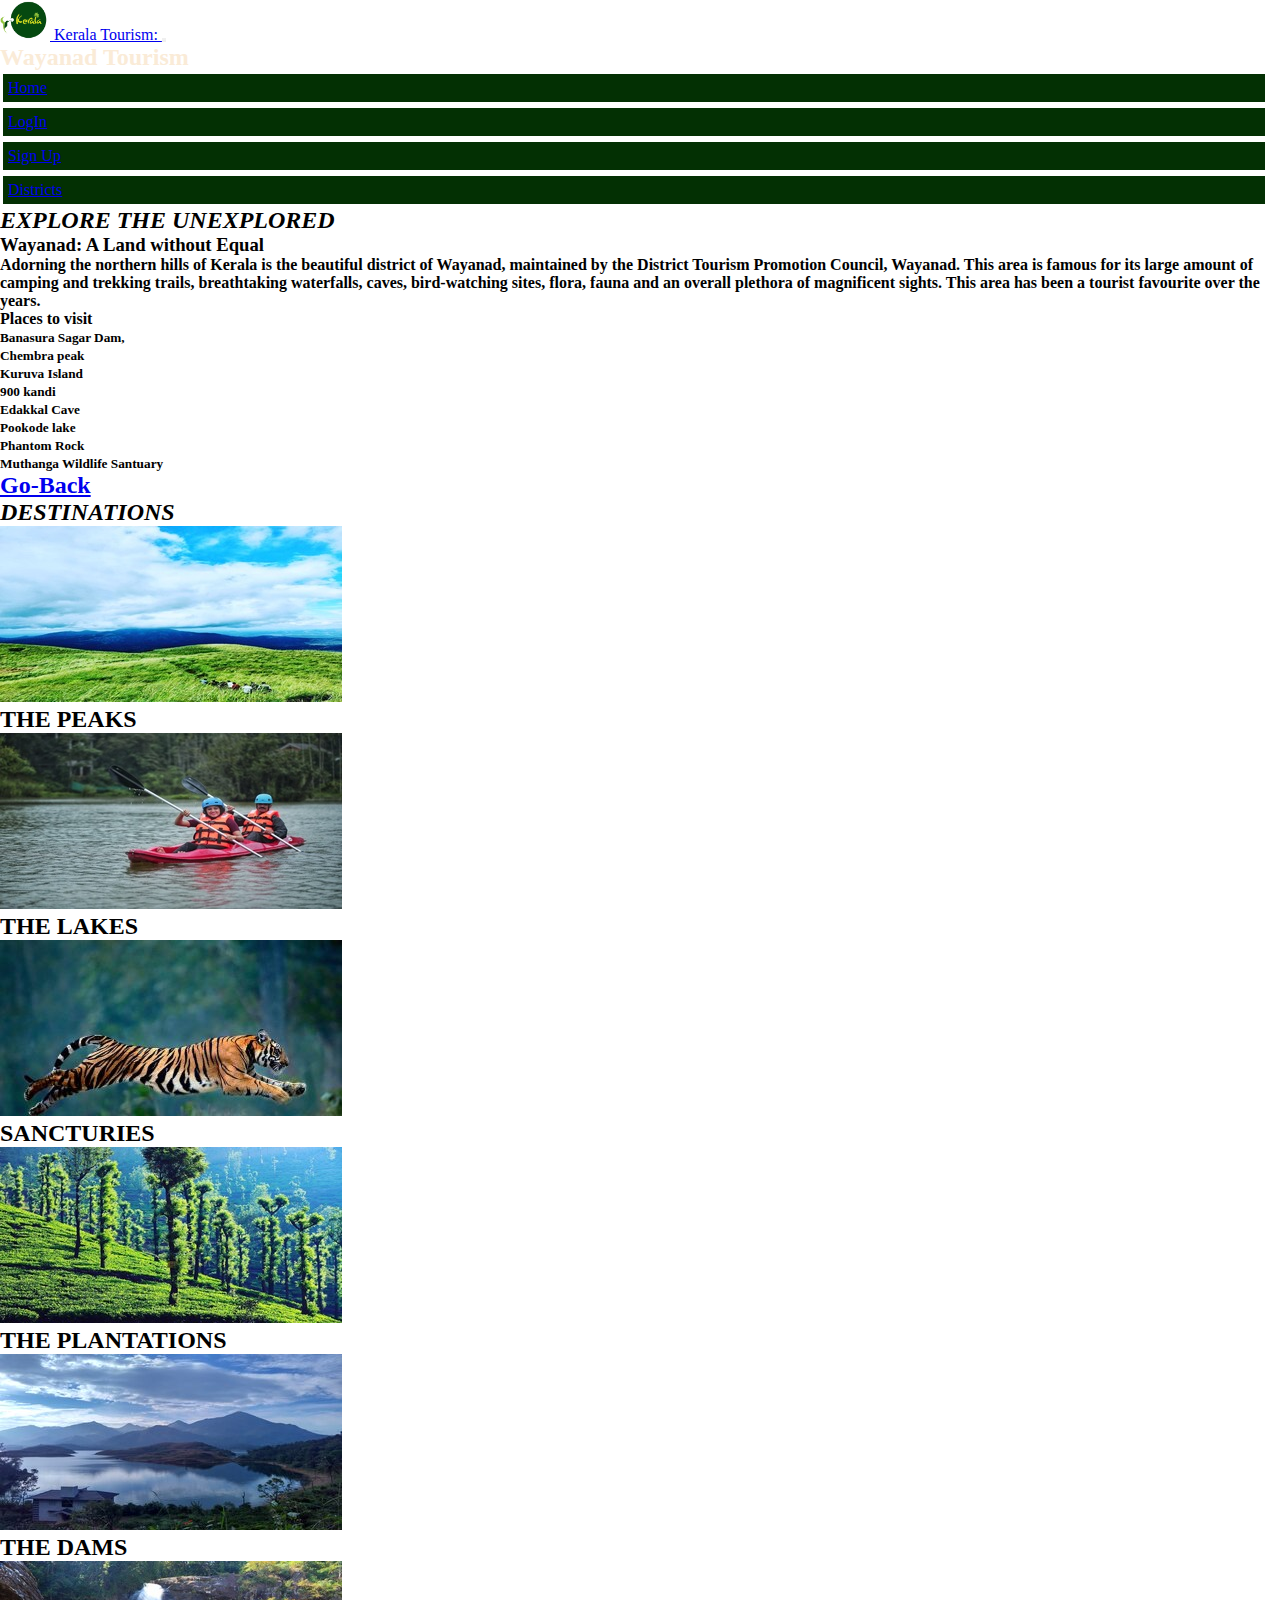
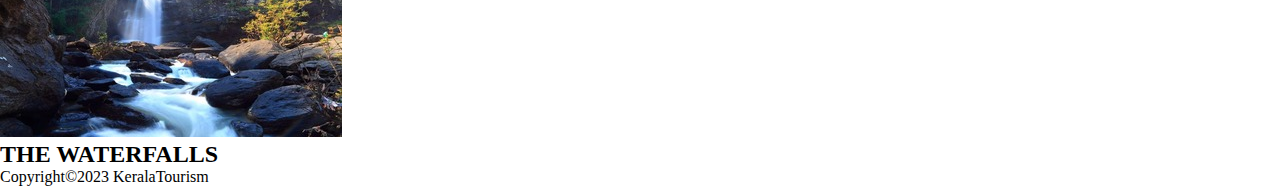
<file: wayanad.html>
<!DOCTYPE html>
<html lang="en">
<head>
    <meta charset="UTF-8">
    <meta http-equiv="X-UA-Compatible" content="IE=edge">
    <meta name="viewport" content="width=device-width, initial-scale=1.0">
    <title>Kerala tourism:wayanad</title>
     <link rel="stylesheet" href="style.css">
    <link href="https://cdn.jsdelivr.net/npm/bootstrap@5.3.0-alpha3/dist/css/bootstrap.min.css" rel="stylesheet" integrity="sha384-KK94CHFLLe+nY2dmCWGMq91rCGa5gtU4mk92HdvYe+M/SXH301p5ILy+dN9+nJOZ" crossorigin="anonymous">
    <script src="https://cdn.jsdelivr.net/npm/bootstrap@5.3.0-alpha3/dist/js/bootstrap.bundle.min.js" integrity="sha384-ENjdO4Dr2bkBIFxQpeoTz1HIcje39Wm4jDKdf19U8gI4ddQ3GYNS7NTKfAdVQSZe" crossorigin="anonymous"></script>
</head>
 <body>
    <nav class="navbar navbar-expand-lg bg-dark  " >
      <div class="container-fluid">
        <a class="navbar-brand text-white" href="#" >
          <img src="images/logo.png" alt="Logo" width="50" height="40" class="d-inline-block align-text-top ">
          Kerala Tourism:
        </a>
        <button class="navbar-toggler " type="button" data-bs-toggle="collapse" data-bs-target="#navbarSupportedContent" aria-controls="navbarSupportedContent" aria-expanded="false" aria-label="Toggle navigation">
            <span class="navbar-toggler-icon  "></span>
          
        </button>
        <div class="wel"  ><h2>Wayanad Tourism</h2>
        </div>
        <div class="nav" class="collapse navbar-collapse" id="navbarSupportedContent">
          <ul class="navbar-nav ms-auto mb-2 mb-lg-0">
            <li class="nav-item">
              <a class="nav-link  text-white" aria-current="page" href="index.html">Home</a>
            </li>
            <li class="nav-item">
              <a class="nav-link text-white" href="login.html">LogIn</a>
            </li>
            <li class="nav-item">
              <a class="nav-link text-white "href="signup.html">Sign Up</a>
            </li>
            <li class="nav-item">
              <a class="nav-link active text-white" href="district.html">Districts</a>
            </li>
              
          </ul>

        </div>
      </div>
    </nav>
    <div class="container-fluid row bg-dark m-2  text-white"><h2><i>EXPLORE THE UNEXPLORED</i></h2></div>
    <div class="continer-fluid row">
        <div class ="col-lg-3 bg-dark"></div>
        <div class="col-lg-6">
            <h3> <b>  Wayanad: A Land without Equal</b></h3>
            <H4>Adorning the northern hills of Kerala is the beautiful district of Wayanad, maintained by the District Tourism Promotion Council, Wayanad.  This area is famous for its large amount of camping and trekking trails, breathtaking waterfalls, caves, bird-watching sites, flora, fauna and an overall plethora of magnificent sights. This area has been a tourist favourite over the years.</H4>
            <h4>Places to visit</h4>
             <ul>
                <li><h5>  Banasura Sagar Dam,</h5></li>
                <li> <h5>Chembra peak</h5></li>
                <li> <h5>Kuruva Island</h5></li>
                <li> <h5>900 kandi</h5></li>
                <li><h5>Edakkal Cave</h5></li>
                <li><h5>Pookode lake</h5></li>
                <li><h5>Phantom Rock</h5></li>
                <li><h5>Muthanga Wildlife Santuary</h5></li>
             </ul>
             <a href="district.html"><h2> Go-Back </h2> </a>
        </div>
        <div class ="col-lg-3 bg-dark"></div>
    </div>
    <div class="container-fluid row bg-dark text-white m-2 "><h2><i>DESTINATIONS</i></h2></div>

    
      <!-- try2 -->
      <div class="row row-cols-1 row-cols-md-3 g-4">
        <div class="col">
          <div class="card">
            <img src="images/PKS.jpg" class="card-img-top" alt="PEAKS">
            <div class="card-body">
              <h2 class="">THE PEAKS</h2>
            </div>
          </div>
        </div>
        <div class="col">
          <div class="card">
            <img src="images/LKS.jpg" class="card-img-top" alt="LAKE">
            <div class="card-body">
              <h2 class="card-title">THE LAKES</h2>
            </div>
          </div>
        </div>
        <div class="col">
          <div class="card">
            <img src="images/SAN.jpg" class="card-img-top" alt="SANCTURRIES">
            <div class="card-body">
              <h2 class="card-title">SANCTURIES</h5>
            </div>
          </div>
        </div>
        <div class="col">
          <div class="card">
            <img src="images/PLA.jpg" class="card-img-top" alt="plantations">
            <div class="card-body">
              <h2 class="card-title">THE PLANTATIONS</h5>
             </div>
          </div>
        </div>
        <div class="col">
            <div class="card">
              <img src="images/DAA.jpg" class="card-img-top" alt="DAMS">
              <div class="card-body">
                <h2 class="card-title">THE DAMS</h5>
               </div>
            </div>
          </div>
          <div class="col">
            <div class="card">
              <img src="images/WAT.jpg" class="card-img-top" alt="WATERFALLS">
              <div class="card-body">
                <h2 class="card-title">THE WATERFALLS </h5>
               </div>
            </div>
          </div>
      </div>
      <footer id="sticky-footer" class="flex-shrink-0 py-4 bg-dark text-white-50 ">
        <p class="text-center"> Copyright&copy2023  KeralaTourism</p>
      </footer>   
  </body>
</html>
</file>
<file: style.css>
*{
    padding: 0;
    margin: 0;
}
.nav li{
    border: 3px solid white;
    background-color: rgb(3, 48, 3);
    margin-right: 12px;
    padding: 5px;
    
}
.nav ul>:hover{
    background-color: rgb(22, 160, 119);
    color: black
}
    

.wel h2{
    font-family: cursive;
    color: antiquewhite;
     
}
/* sign */
   #log{
     background-image: url(images/backgrunf.jpg);
    
   background-repeat: no-repeat; 
     background-size: cover; 
    background-position: fixed;
    height: 100%;
    
  }
  #sinn{
    background-image: url(images/munnar.jpg);
    background-repeat: no-repeat;
    background-position: fixed;
    background-size: contain;
    background-color:rgb(22, 42, 151);
  }
 
  .btn-primary{
    width: 100%;
  }
  
  .form{
     border: 3px solid rgb(30, 85, 102);
     border-style: inset;
    border-radius: 10px;
    box-shadow: 5px rgb(22, 42, 151);
    /* background-color: rgb(9, 85, 38); */
    letter-spacing: 1px;
  }
  .formhead{
    text-align: center;
    font-family: Arial, Helvetica, sans-serif;
   
    
  }
  /* log */
   .sid1{
     position: relative;
    width: 100%;
    size: cover;
   }
   #for{
    color: antiquewhite;
    font-family: Cambria, Cochin, Georgia, Times, 'Times New Roman', serif;
   }
</file>
